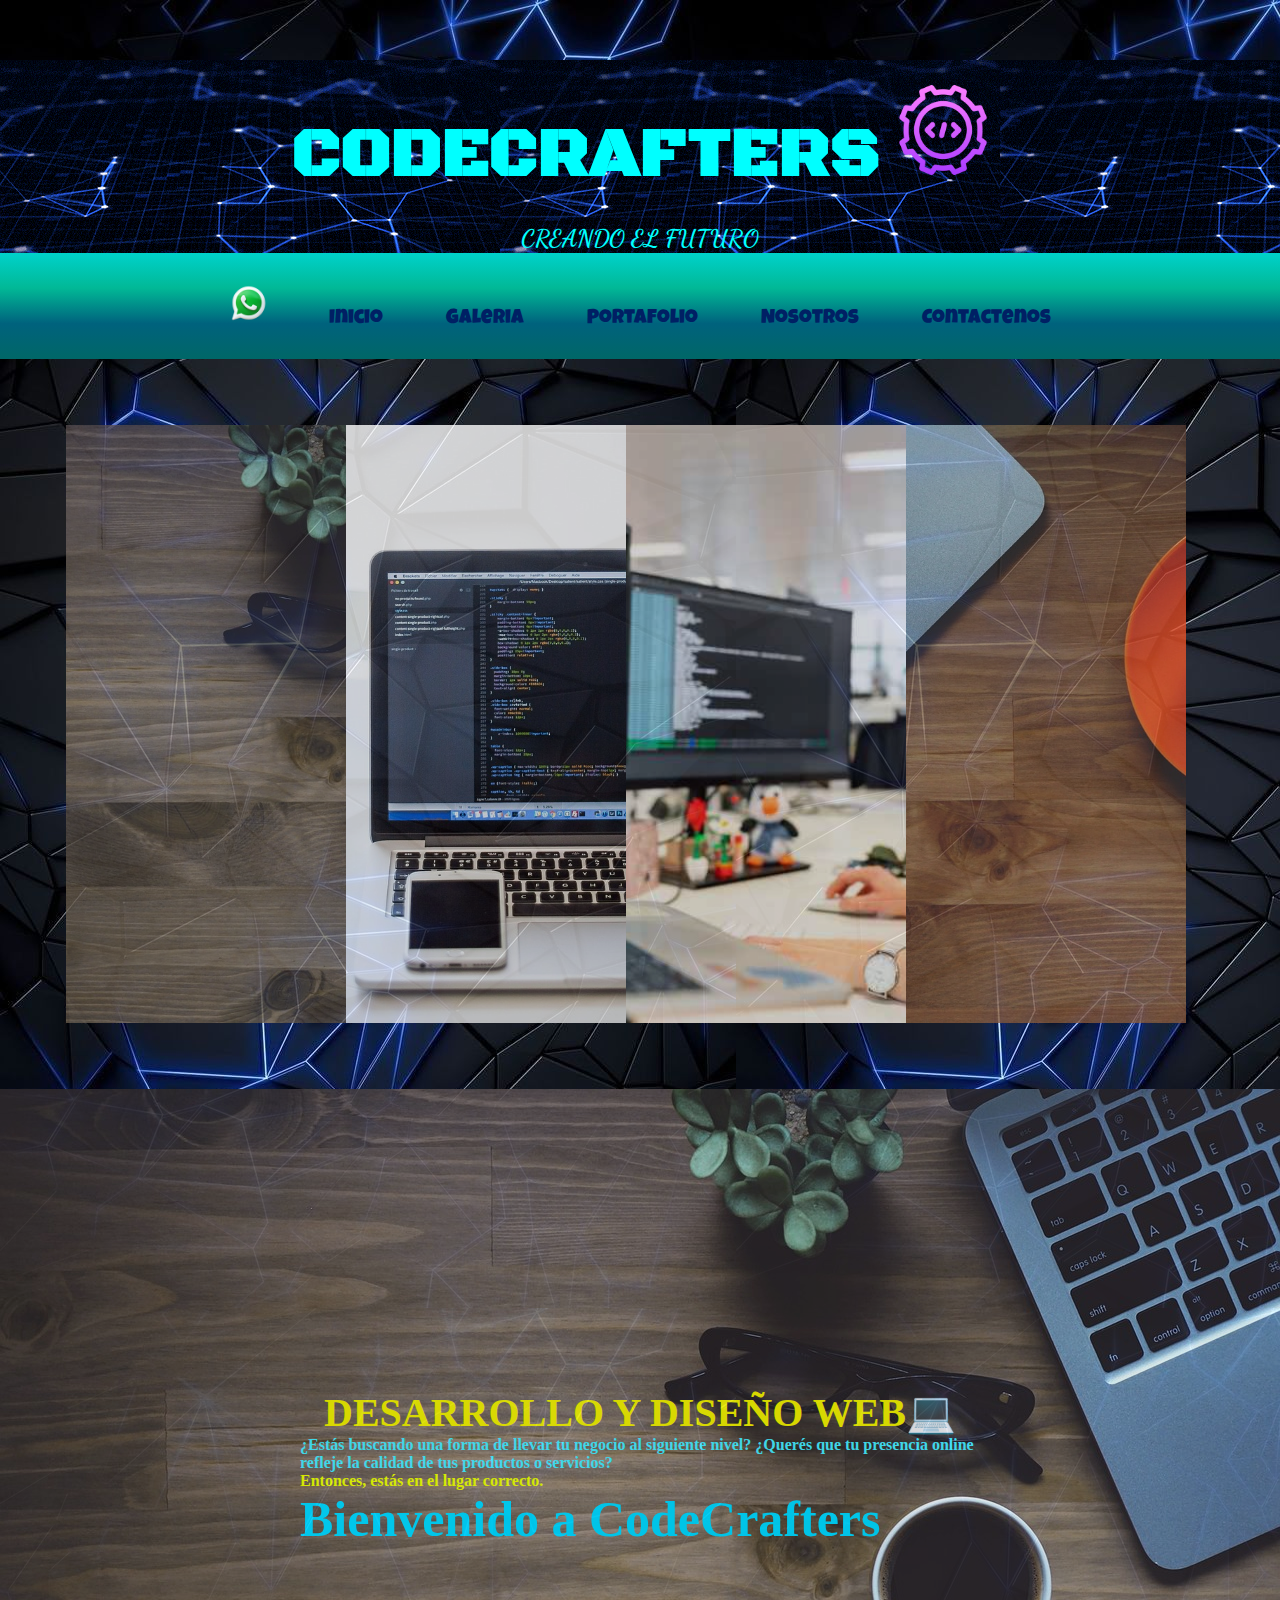
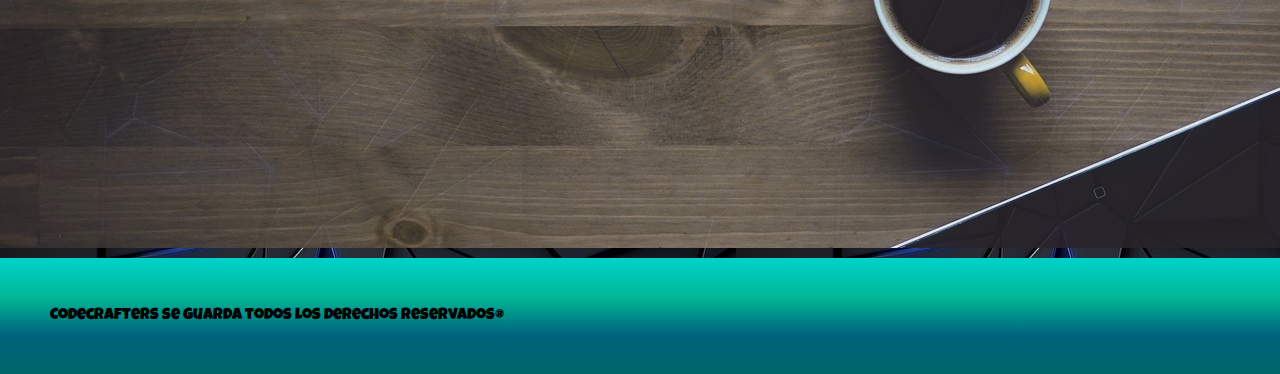
<file: index.html>
<!DOCTYPE html>
<html lang="en">
<head>
    <meta charset="UTF-8">
    <meta name="viewport" content="width=device-width, initial-scale=1.0">
    <meta name="keywords" content="desarrollador web, programador, frontend, backend, fullstack, landing page.">
    <meta name="description" content="Desarrollador web con experiencia en desarrollo frontend, backend y fullstack.">
    <link rel="stylesheet" href="./css/style.css">
    <link href="https://cdn.jsdelivr.net/npm/bootstrap@5.3.1/dist/css/bootstrap.min.css" rel="stylesheet" integrity="sha384-4bw+/aepP/YC94hEpVNVgiZdgIC5+VKNBQNGCHeKRQN+PtmoHDEXuppvnDJzQIu9" crossorigin="anonymous">
    <link rel="preconnect" href="https://fonts.googleapis.com">
<link rel="preconnect" href="https://fonts.gstatic.com" crossorigin>
<link href="https://fonts.googleapis.com/css2?family=Orbitron&display=swap" rel="stylesheet">
    <link rel="preconnect" href="https://fonts.googleapis.com">
<link rel="preconnect" href="https://fonts.gstatic.com" crossorigin>
<link href="https://fonts.googleapis.com/css2?family=Luckiest+Guy&display=swap" rel="stylesheet">
    <link rel="preconnect" href="https://fonts.googleapis.com">
<link rel="preconnect" href="https://fonts.gstatic.com" crossorigin>
<link href="https://fonts.googleapis.com/css2?family=Dancing+Script&display=swap" rel="stylesheet">
    <link rel="preconnect" href="https://fonts.googleapis.com">
<link rel="preconnect" href="https://fonts.gstatic.com" crossorigin>
<link href="https://fonts.googleapis.com/css2?family=Sirin+Stencil&display=swap" rel="stylesheet">
    <link rel="preconnect" href="https://fonts.googleapis.com">
<link rel="preconnect" href="https://fonts.gstatic.com" crossorigin>
<link href="https://fonts.googleapis.com/css2?family=Black+Ops+One&family=Sirin+Stencil&display=swap" rel="stylesheet">
    <title>CODECRAFTERS CREANDO EL FUTURO</title>
</head>
<body>
<header>
    <section class="header">
        <h1 class="titulo">CODECRAFTERS <img src="./imagenes/desarrollo-de-software.png" class="img-fluid" alt="icono" width="90px"></h1>
        <h2 class="subtitulo">CREANDO EL FUTURO</h2>
    </section>
    <section class="navbar1 col-sm-12 col-xs-12">
        <nav>
        <ul>
            <li><a href="https://web.whatsapp.com/"><img src="../imagenes/icons8-whatsapp-94.png" alt="whatsapp" width="40px"></a></li><li><a href="./index.html">Inicio</a></li>

                    <li><a href="./paginas/Galeria.html">Galeria</a></li>

                    <li><a href="./paginas/Portafolios.html">Portafolio</a></li>

                    <li><a href="./paginas/Nosotros.html">Nosotros</a></li>

                    <li><a href="./paginas/contactos.html">Contactenos</a></li>


        </ul>
        </nav>
    </section>
</header>
<main>
<section>
        <article>
            <div class="carrusel col -4">
                <img src="./imagenes/workspace-1280538_1280.jpg" class="img-fluid" alt="mesa">
                <img src="./imagenes/laptop-1839876_1280.jpg" class="img-fluid" alt="laptop1">
                <img src="./imagenes/pexels-thisisengineering-3861958.jpg" class="img-fluid" alt="laptop2">
                <img src="./imagenes/cup-of-coffee-1280537_1280.jpg" class="img-fluid" alt="chica laptop">

            </div>


        </article>
    
</section>
<section class="sectioninicio col-sm-12">

    <h3 class="sectioninicio1">DESARROLLO Y DISEÑO WEB💻</h3>
    <h4 class="divinicio">¿Estás buscando una forma de llevar tu negocio al siguiente nivel?
        ¿Querés que tu presencia online refleje la calidad de tus productos o servicios?</h4>
        <h4 class="divinicio2">Entonces, estás en el lugar correcto.</h4>
        
        <h4 class="divinicio3"><strong>Bienvenido a CodeCrafters</strong></h4>




</section>


</main>

<footer>Codecrafters se guarda todos los derechos reservados®</footer>



<script src="https://cdn.jsdelivr.net/npm/bootstrap@5.3.1/dist/js/bootstrap.bundle.min.js" integrity="sha384-HwwvtgBNo3bZJJLYd8oVXjrBZt8cqVSpeBNS5n7C8IVInixGAoxmnlMuBnhbgrkm" crossorigin="anonymous"></script>
</body>
</html>
</file>
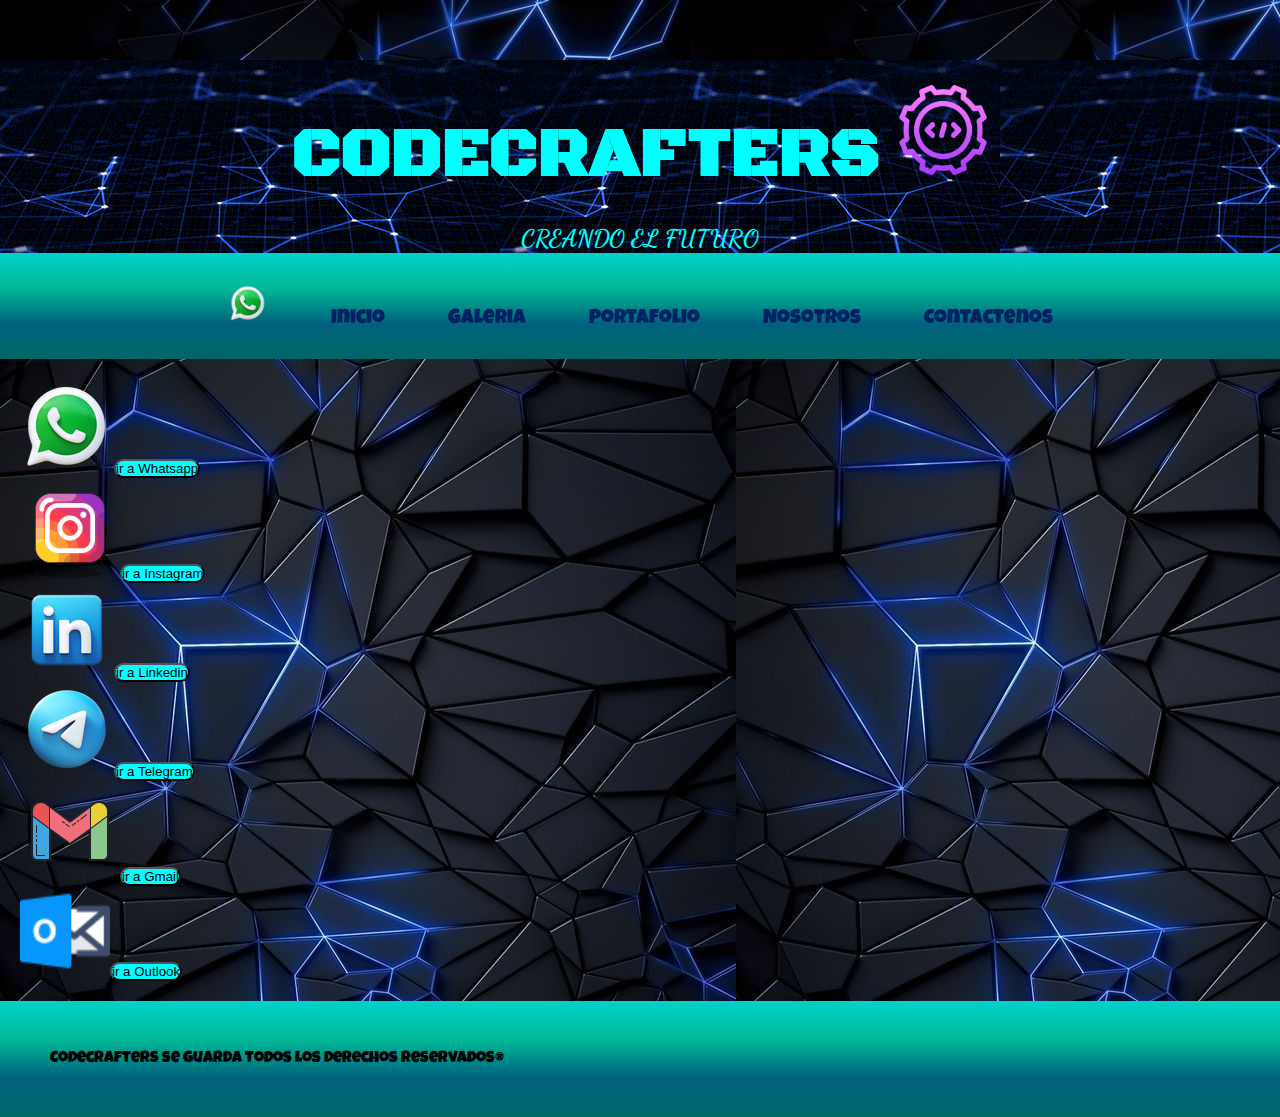
<file: paginas/contactos.html>
<!DOCTYPE html>
<html lang="en">
<head>
    <meta charset="UTF-8">
    <meta name="viewport" content="width=device-width, initial-scale=1.0">
    <meta name="keywords" content="desarrollador web, programador, frontend, backend, fullstack, landing page.">
    <meta name="description" content="Desarrollador web con experiencia en desarrollo frontend, backend y fullstack, aqui se encuentran los links a nuestras redes sociales.">
    <link rel="stylesheet" href="../css/style.css">
    <link href="https://cdn.jsdelivr.net/npm/bootstrap@5.3.1/dist/css/bootstrap.min.css" rel="stylesheet" integrity="sha384-4bw+/aepP/YC94hEpVNVgiZdgIC5+VKNBQNGCHeKRQN+PtmoHDEXuppvnDJzQIu9" crossorigin="anonymous">
    <link rel="preconnect" href="https://fonts.googleapis.com">
<link rel="preconnect" href="https://fonts.gstatic.com" crossorigin>
<link href="https://fonts.googleapis.com/css2?family=Orbitron&display=swap" rel="stylesheet">
    <link rel="preconnect" href="https://fonts.googleapis.com">
<link rel="preconnect" href="https://fonts.gstatic.com" crossorigin>
<link href="https://fonts.googleapis.com/css2?family=Luckiest+Guy&display=swap" rel="stylesheet">
    <link rel="preconnect" href="https://fonts.googleapis.com">
<link rel="preconnect" href="https://fonts.gstatic.com" crossorigin>
<link href="https://fonts.googleapis.com/css2?family=Dancing+Script&display=swap" rel="stylesheet">
    <link rel="preconnect" href="https://fonts.googleapis.com">
<link rel="preconnect" href="https://fonts.gstatic.com" crossorigin>
<link href="https://fonts.googleapis.com/css2?family=Sirin+Stencil&display=swap" rel="stylesheet">
    <link rel="preconnect" href="https://fonts.googleapis.com">
<link rel="preconnect" href="https://fonts.gstatic.com" crossorigin>
<link href="https://fonts.googleapis.com/css2?family=Black+Ops+One&family=Sirin+Stencil&display=swap" rel="stylesheet">
    <title>CODECRAFTERS CATEGORIA CONTACTOS</title>
</head>
<body>
<header>
    <section class="header">
        <h1 class="titulo">CODECRAFTERS <img src="../imagenes/desarrollo-de-software.png" alt="icono" width="90px"></h1>
        <h2 class="subtitulo">CREANDO EL FUTURO</h2>
    </section>
    <section class="navbar1 col-sm-12 col-xs-12">
        <nav>
            <ul>
                <li><a href="https://web.whatsapp.com/"><img src="../imagenes/icons8-whatsapp-94.png" alt="whatsapp" width="40px"></a></li>
                <li><a href="../index.html">Inicio</a></li>
                <li><a href="./Galeria.html">Galeria</a></li>
                <li><a href="./Portafolios.html">Portafolio</a></li>
                <li><a href="./Nosotros.html">Nosotros</a></li>
                <li><a href="./contactos.html">Contactenos</a></li>                         
                
            </ul>
        </nav>
    </section>
</header>
<main>
<section class="redes">
    <a href="https://web.whatsapp.com/"><img src="../imagenes/icons8-whatsapp-94.png" class="wspp" alt="whatsapp"><button class="button">ir a Whatsapp</button></a>
    <a href="https://www.instagram.com/"><img src="../imagenes/icons8-instagram-128.png" class="ig" width="100px" alt="instagram"><button class="button">ir a Instagram</button></a>
    <a href="https://www.linkedin.com/feed/"><img src="../imagenes/icons8-linkedin-94.png" class="lkn" alt="linkedin"><button class="button">ir a Linkedin</button></a>
    <a href="https://web.telegram.org/a/"><img src="../imagenes/icons8-telegram-94.png" class="tlm" alt="telegram"><button class="button">ir a Telegram</button></a>
    <a href="https://www.google.com/intl/es-419/gmail/about/"><img src="../imagenes/icons8-gmail-100.png" class="gmail" alt="gmail"><button class="button">ir a Gmail</button></a>
    <a href="https://outlook.live.com/owa/0/?state=1&redirectTo=aHR0cHM6Ly9vdXRsb29rLmxpdmUuY29tL21haWwvMC8"><img src="../imagenes/icons8-outlook-58.png" class="outlook" width="90px" alt="outlook"><button class="button">ir a Outlook</button></a></section>


</main>

<footer>Codecrafters se guarda todos los derechos reservados®</footer>

<script src="https://cdn.jsdelivr.net/npm/bootstrap@5.3.1/dist/js/bootstrap.bundle.min.js" integrity="sha384-HwwvtgBNo3bZJJLYd8oVXjrBZt8cqVSpeBNS5n7C8IVInixGAoxmnlMuBnhbgrkm" crossorigin="anonymous"></script>
</body>
</html>
</file>
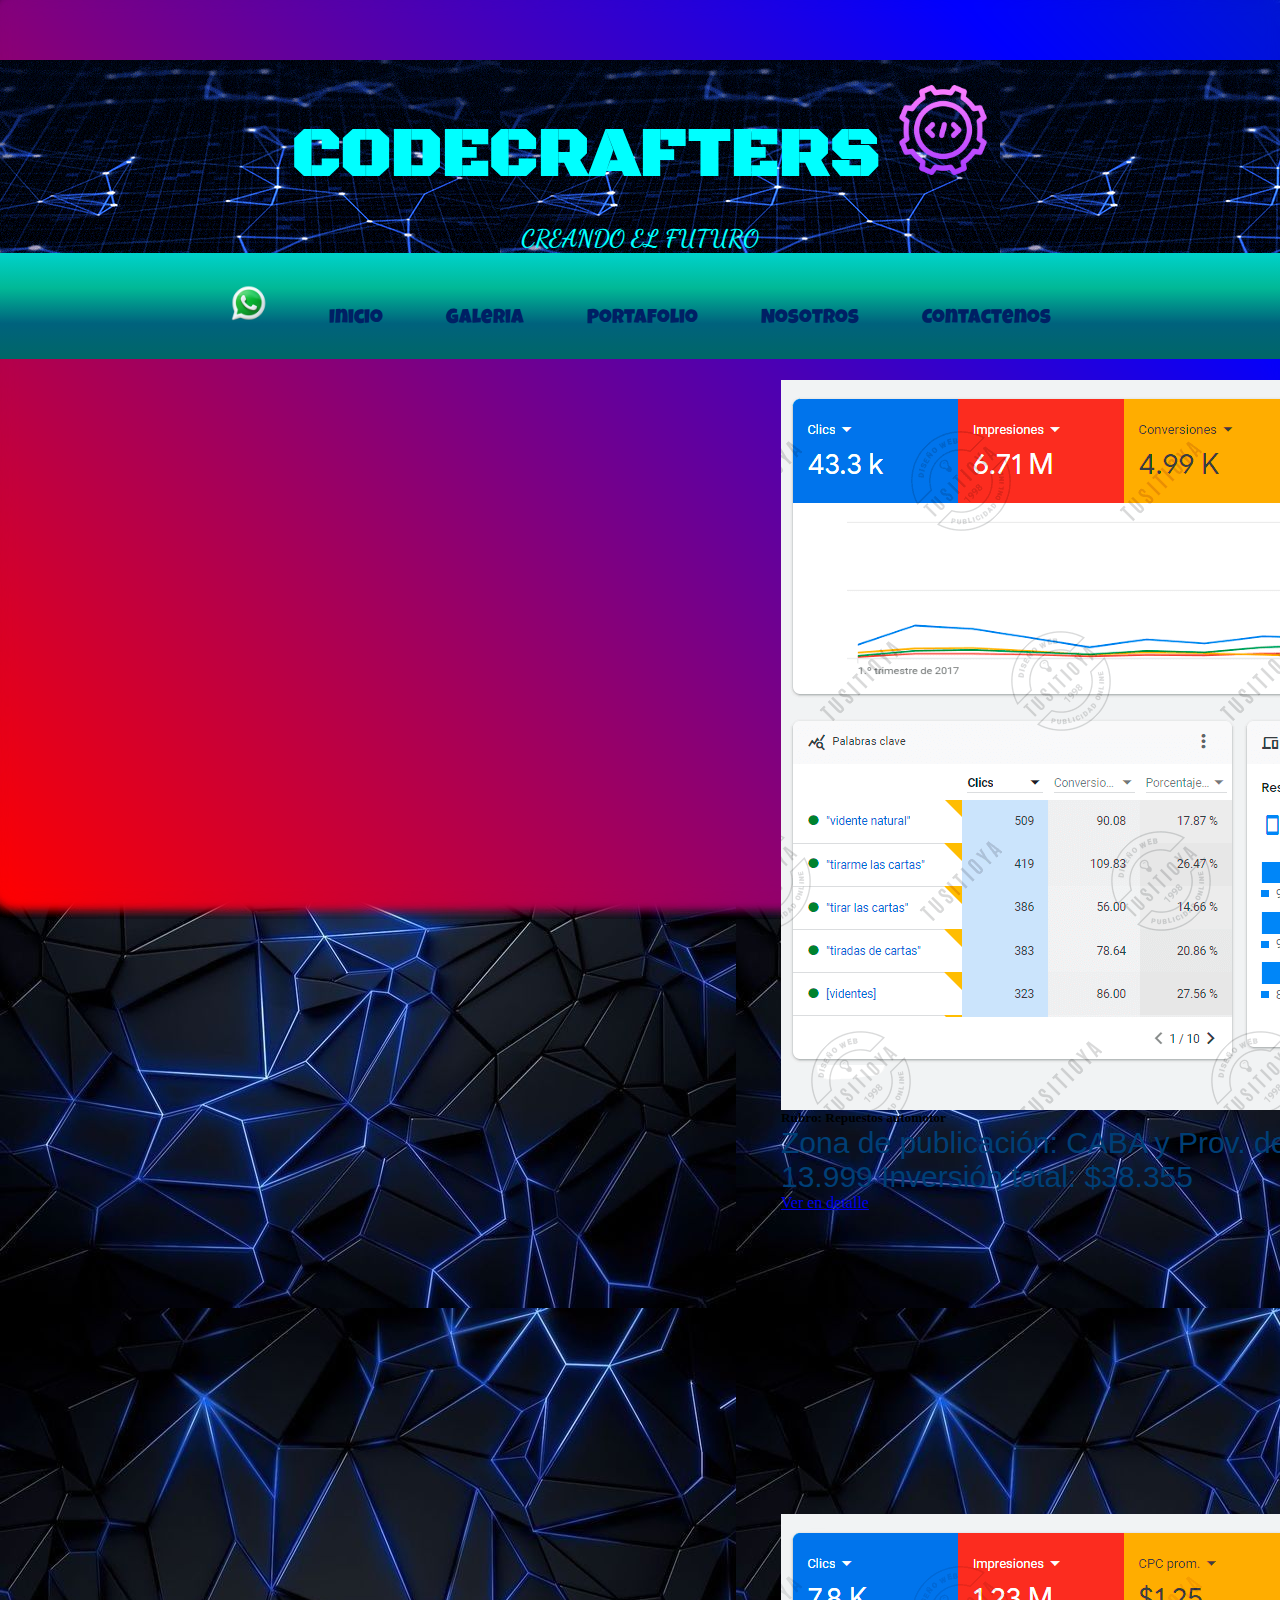
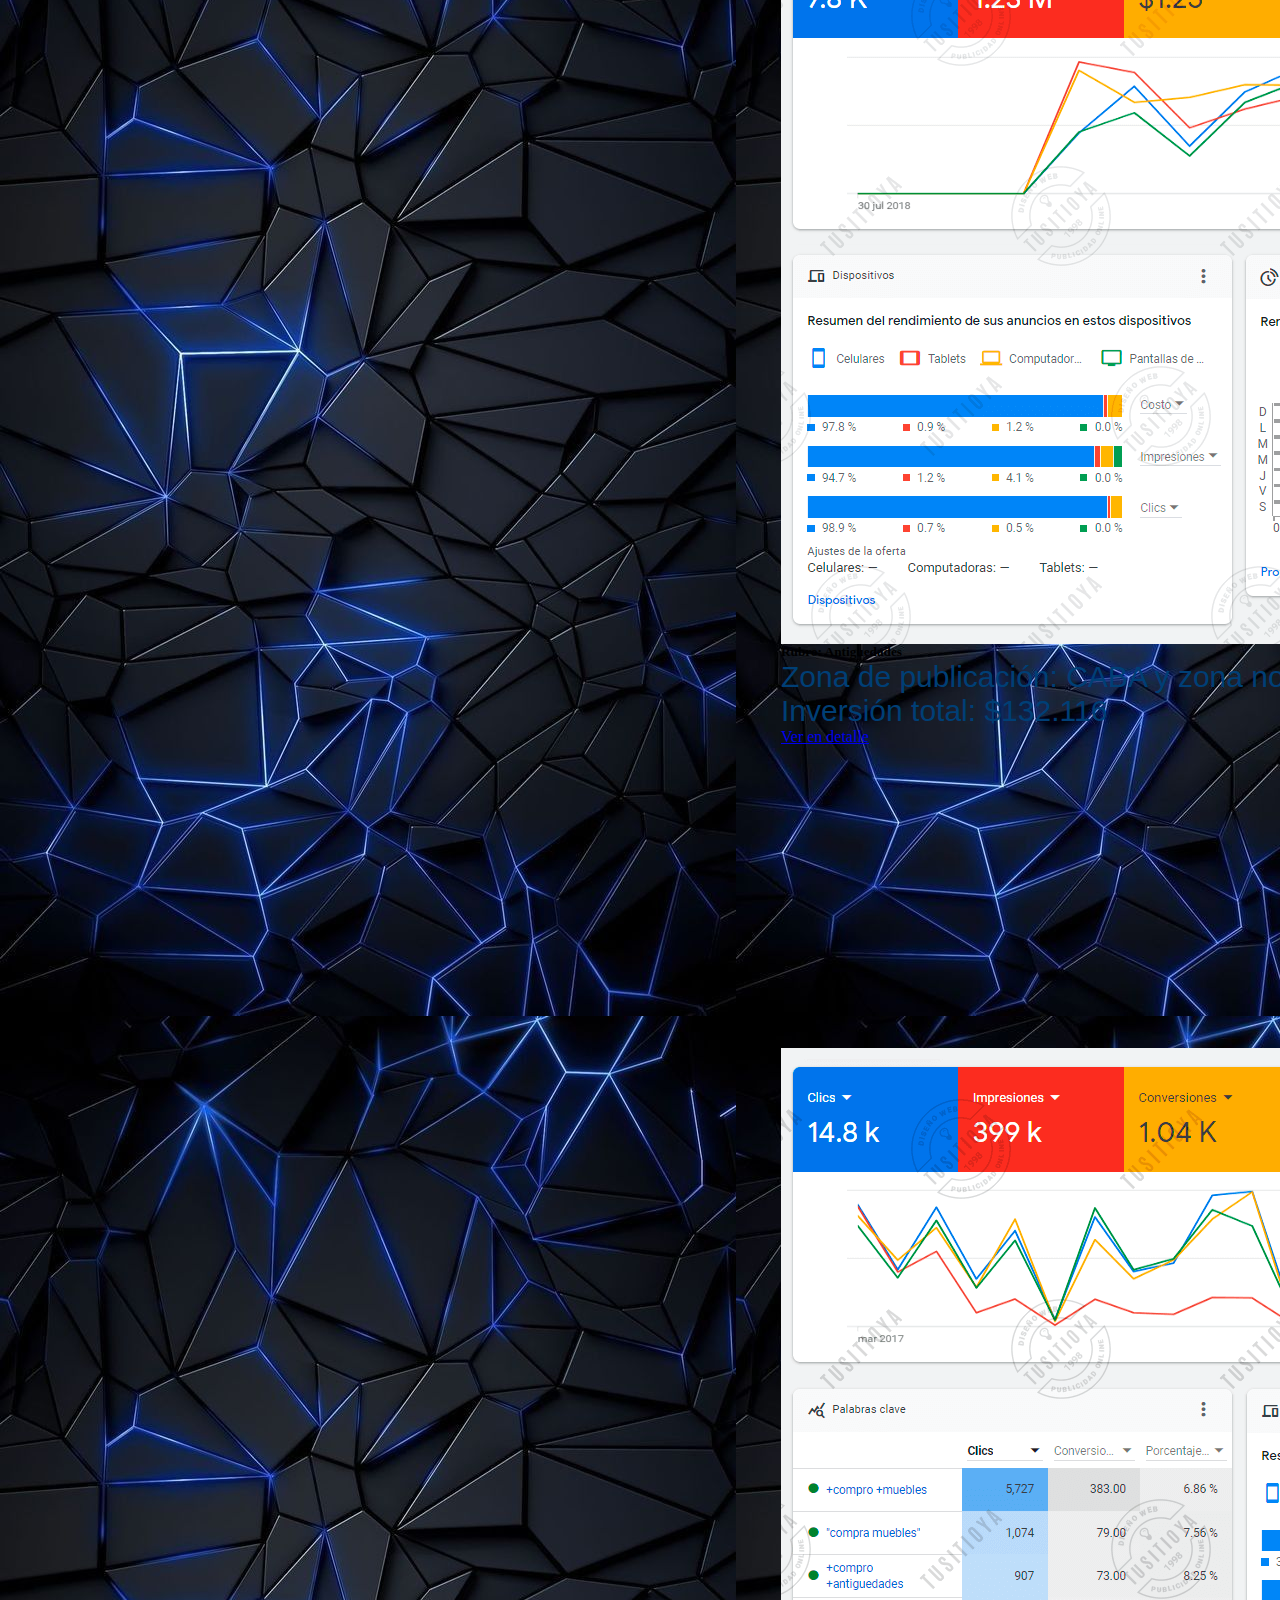
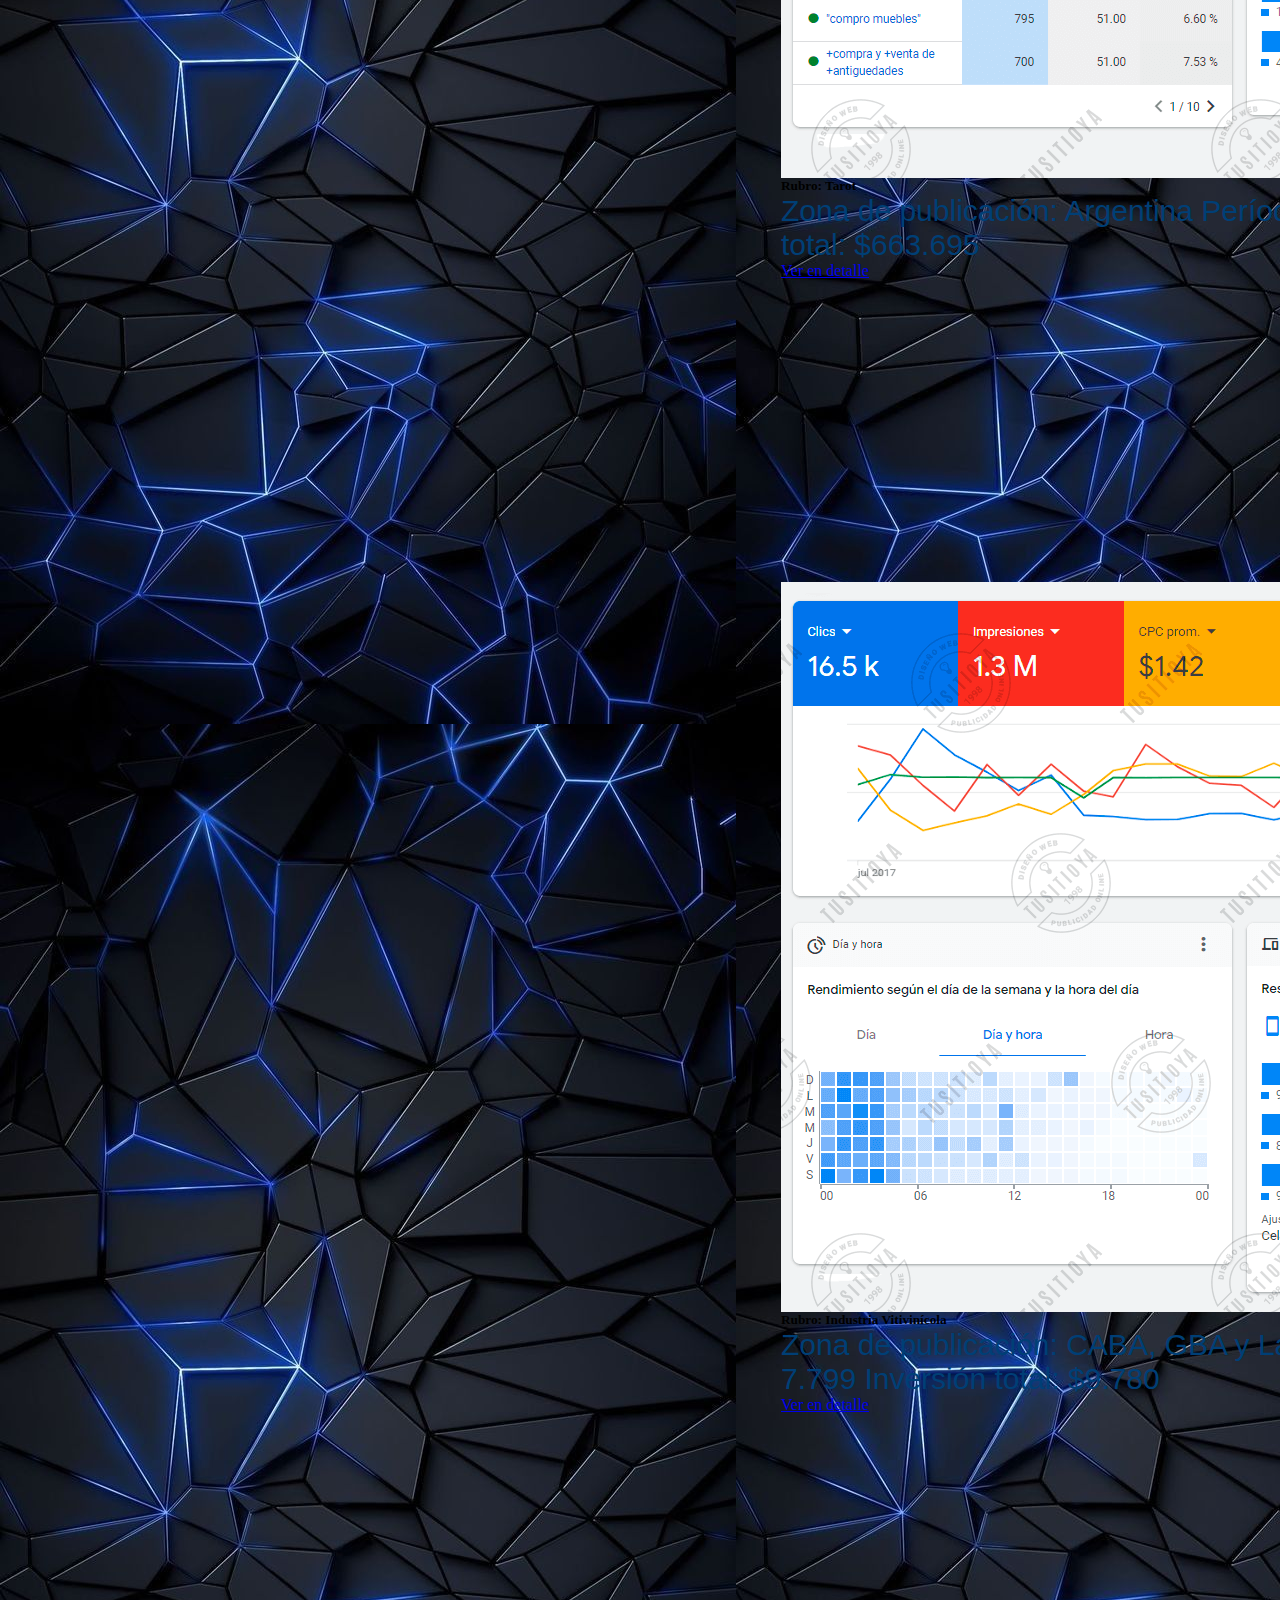
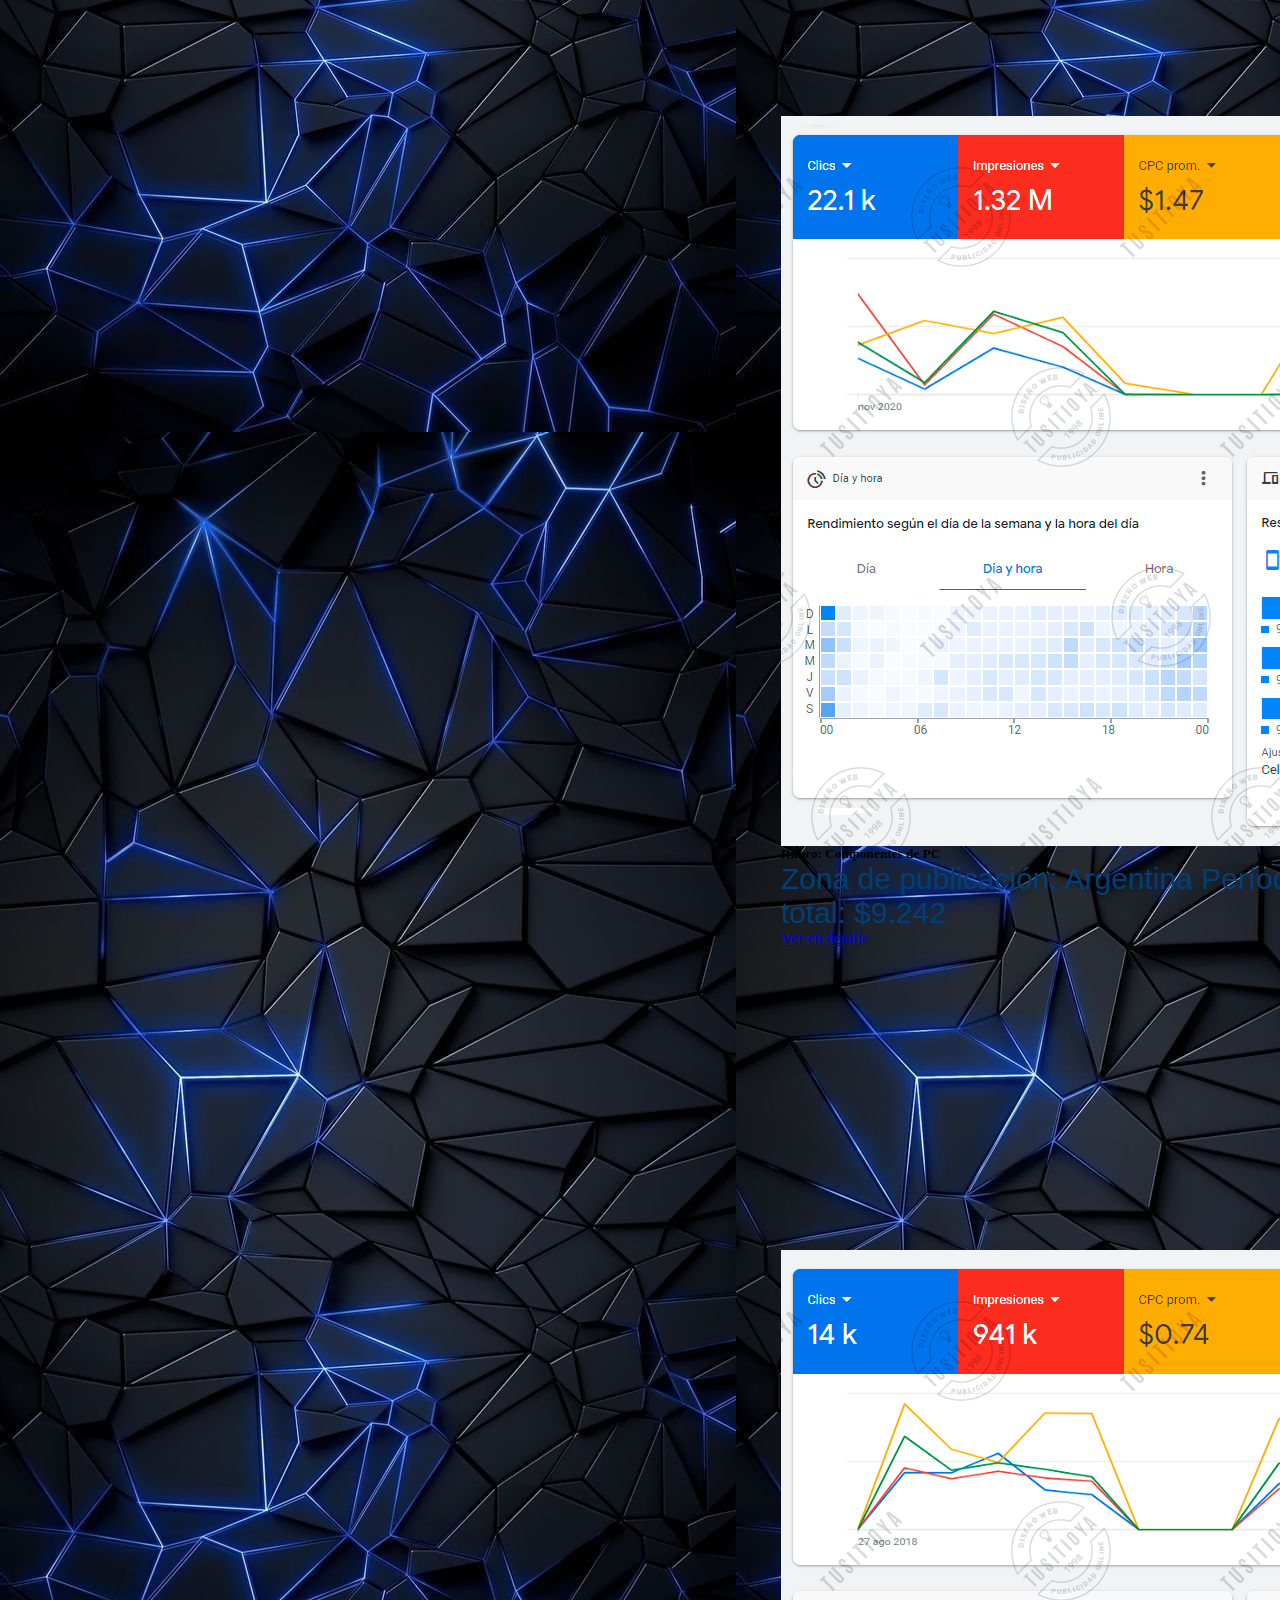
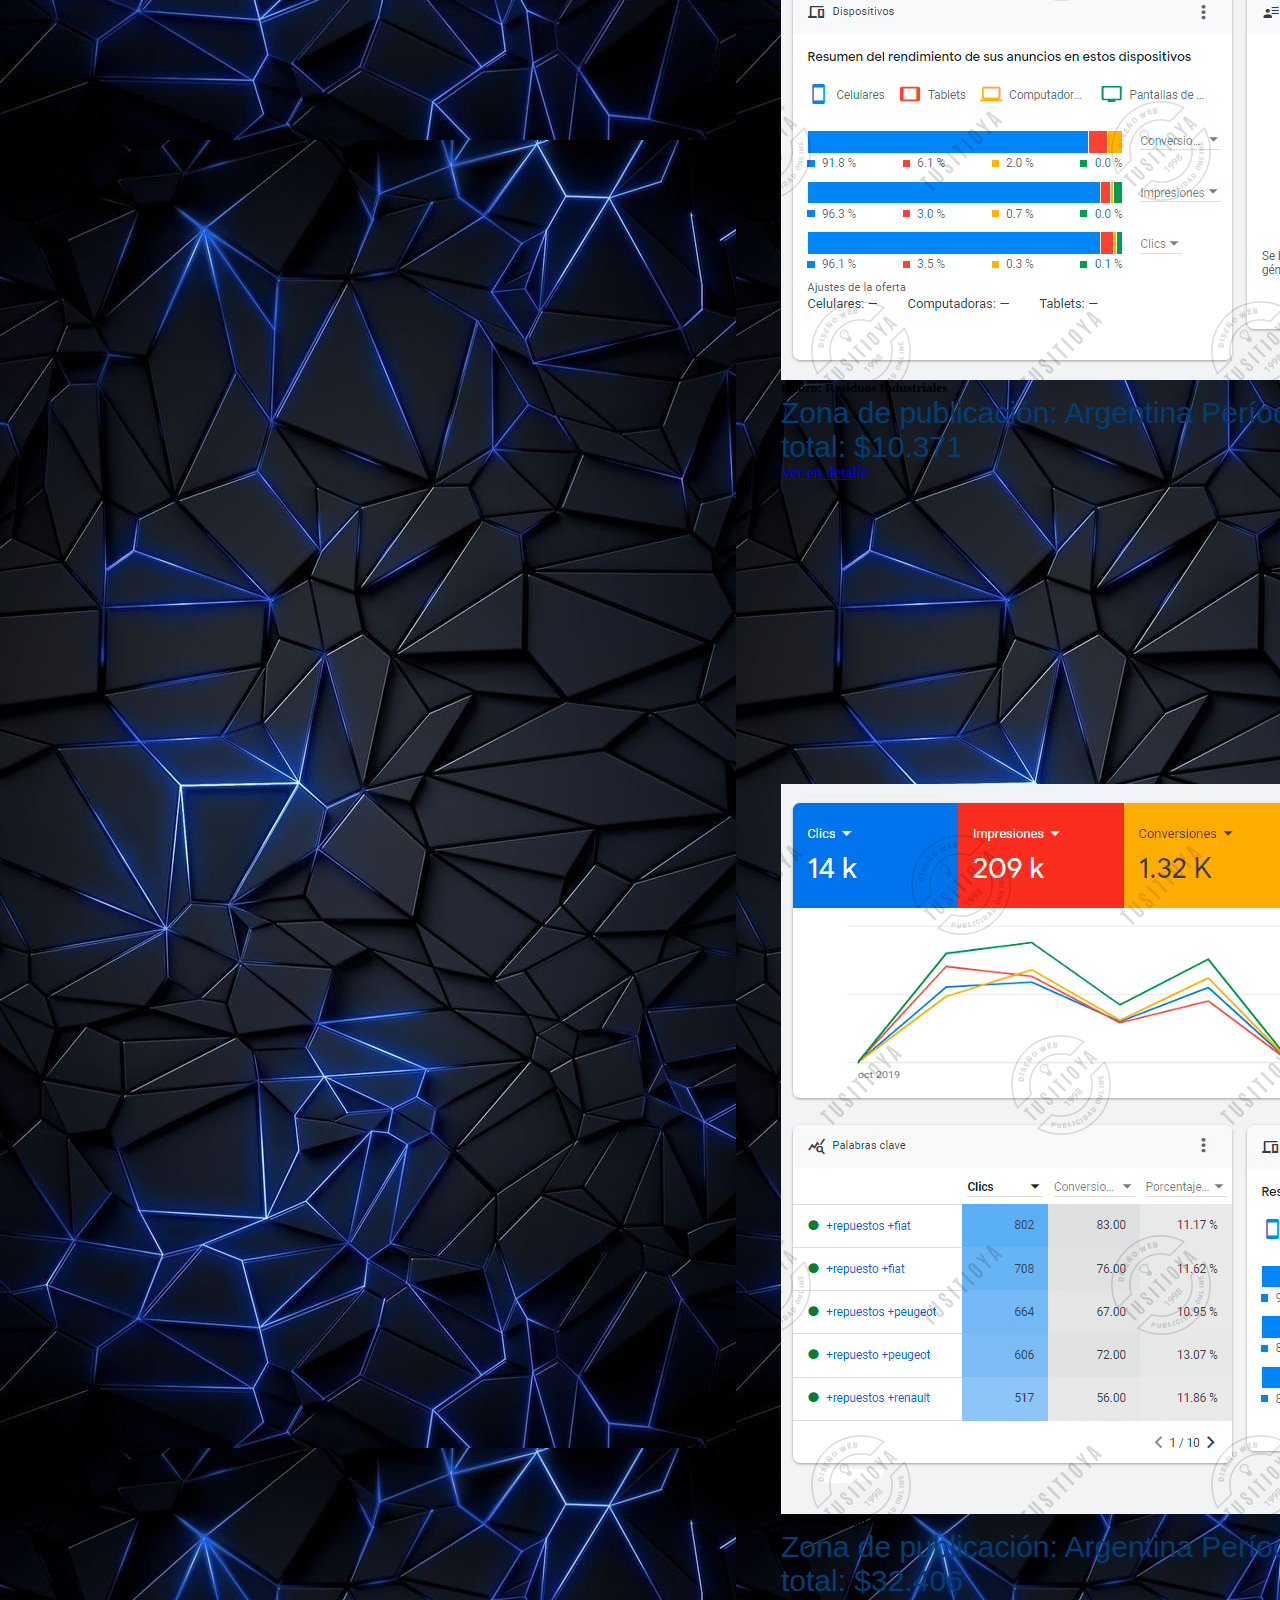
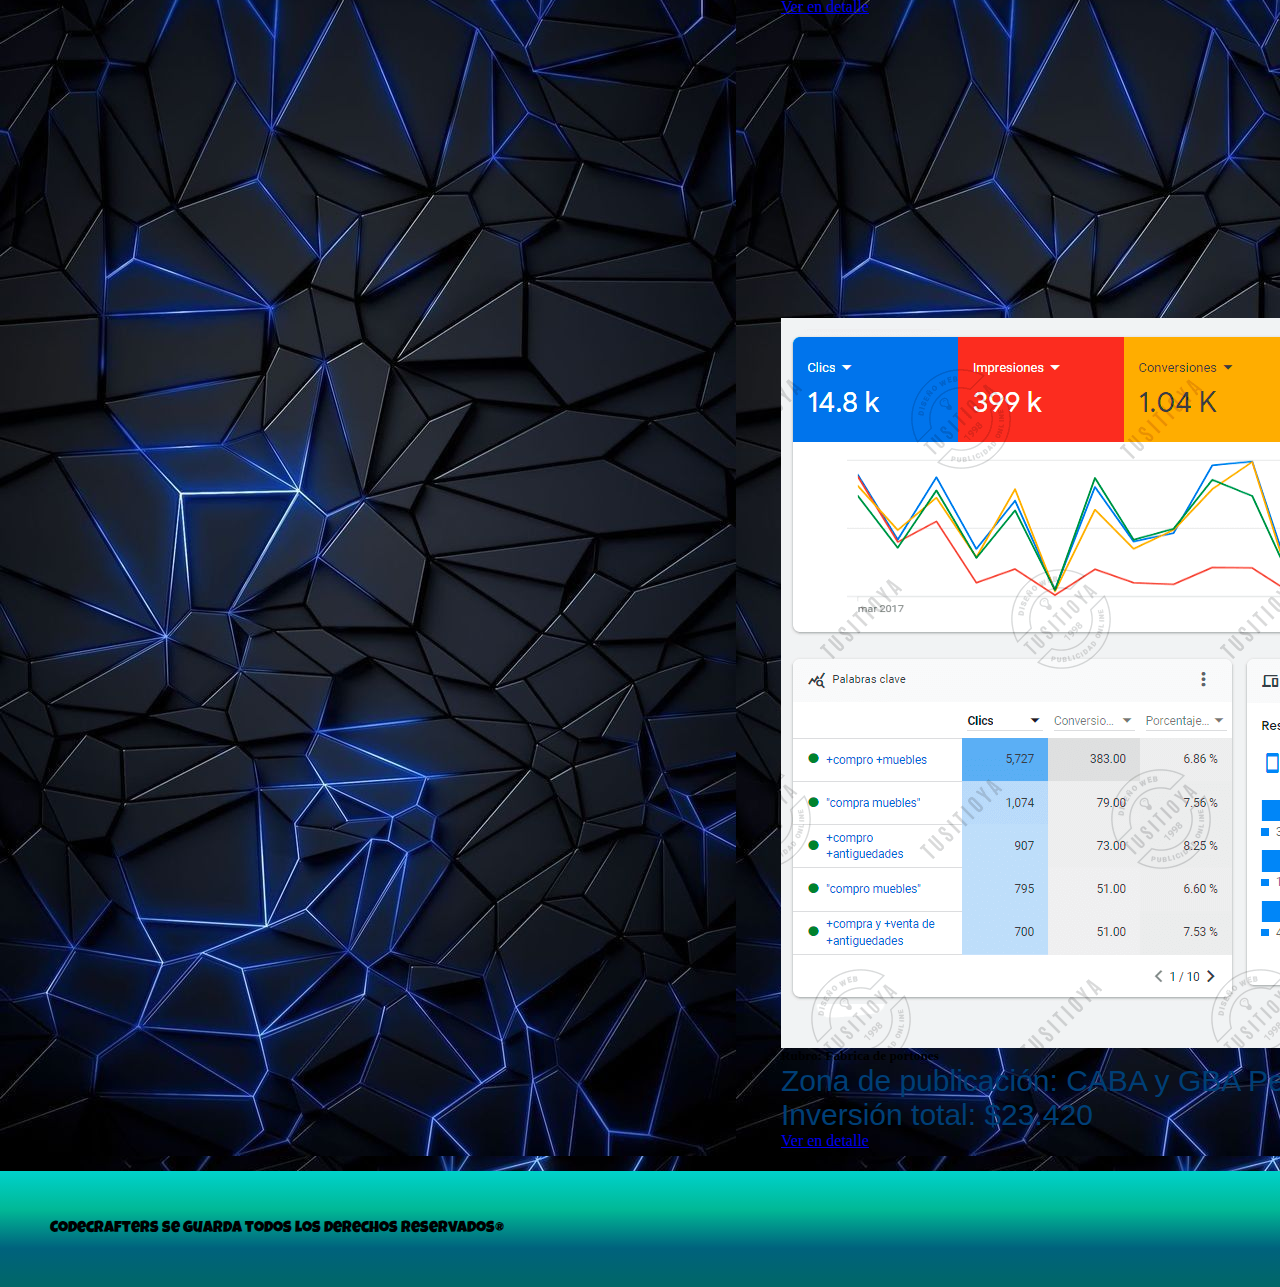
<file: paginas/Galeria.html>
<!DOCTYPE html>
<html lang="en">
<head>
    <meta charset="UTF-8">
    <meta name="viewport" content="width=device-width, initial-scale=1.0">
    <meta name="keywords" content="desarrollador web, programador, frontend, backend, fullstack, landing page.">
    <meta name="description" content="Desarrollador web con experiencia en desarrollo frontend, backend y fullstack, aqui se muestra la galeria de imagenes.">
    <link rel="stylesheet" href="../css/style.css">
    <link href="https://cdn.jsdelivr.net/npm/bootstrap@5.3.1/dist/css/bootstrap.min.css" rel="stylesheet" integrity="sha384-4bw+/aepP/YC94hEpVNVgiZdgIC5+VKNBQNGCHeKRQN+PtmoHDEXuppvnDJzQIu9" crossorigin="anonymous">
    <link rel="preconnect" href="https://fonts.googleapis.com">
<link rel="preconnect" href="https://fonts.gstatic.com" crossorigin>
<link href="https://fonts.googleapis.com/css2?family=Orbitron&display=swap" rel="stylesheet">
    <link rel="preconnect" href="https://fonts.googleapis.com">
<link rel="preconnect" href="https://fonts.gstatic.com" crossorigin>
<link href="https://fonts.googleapis.com/css2?family=Luckiest+Guy&display=swap" rel="stylesheet">
    <link rel="preconnect" href="https://fonts.googleapis.com">
<link rel="preconnect" href="https://fonts.gstatic.com" crossorigin>
<link href="https://fonts.googleapis.com/css2?family=Dancing+Script&display=swap" rel="stylesheet">
    <link rel="preconnect" href="https://fonts.googleapis.com">
<link rel="preconnect" href="https://fonts.gstatic.com" crossorigin>
<link href="https://fonts.googleapis.com/css2?family=Sirin+Stencil&display=swap" rel="stylesheet">
    <link rel="preconnect" href="https://fonts.googleapis.com">
<link rel="preconnect" href="https://fonts.gstatic.com" crossorigin>
<link href="https://fonts.googleapis.com/css2?family=Black+Ops+One&family=Sirin+Stencil&display=swap" rel="stylesheet">
    <title>CODECRAFTERS CATEGORIA GALERIA</title>
</head>
<body>
<header>
    <section class="header">
        <h1 class="titulo">CODECRAFTERS <img src="../imagenes/desarrollo-de-software.png" class="img-fluid" alt="icono" width="90px"></h1>
        <h2 class="subtitulo">CREANDO EL FUTURO</h2>
    </section>
    <section class="navbar1 col-sm-12 col-xs-12">
        <nav>
        <ul>
                
                <li><a href="https://web.whatsapp.com/"><img src="../imagenes/icons8-whatsapp-94.png" alt="whatsapp" width="40px"></a></li><li><a href="../index.html">Inicio</a></li>
                <li><a href="./Galeria.html">Galeria</a></li>
                <li><a href="./Portafolios.html">Portafolio</a></li>
                <li><a href="./Nosotros.html">Nosotros</a></li>
                <li><a href="./contactos.html">Contactenos</a></li>                         
        </ul>
        </nav>
    </section>
</header>
<main>
<section>
    
</section>

<section class="card1">
    <div class="card">
        <img src="../imagenes/001b.png" class="card-img-top" alt="...">
        <div class="card-body">
        <h5 class="card-title">Rubro: Repuestos automotor</h5>
        <p class="card-text">
            Zona de publicación: CABA y Prov. de BsAs
            Período de actividad: 10/2019 a 11/2020
            Clics totales: 13.999
            Inversión total: $38.355</p>
        <a href="#" class="btn btn-primary">Ver en detalle</a>
        </div>
    </div>
    <div class="card">
        <img src="../imagenes/002.png" class="card-img-top" alt="...">
        <div class="card-body">
        <h5 class="card-title">Rubro: Antiguedades</h5>
        <p class="card-text">Zona de publicación: CABA y zona norte
            Período de actividad: 03/2017 a 10/2019
            Clics totales: 5.994
            Inversión total: $132.116</p>
        <a href="#" class="btn btn-primary">Ver en detalle</a>
        </div>
    </div>
    <div class="card">
        <img src="../imagenes/001d.png" class="card-img-top" alt="...">
        <div class="card-body">
        <h5 class="card-title">Rubro: Tarot</h5>
        <p class="card-text">Zona de publicación: Argentina
            Período de actividad: 03/2017 a 06/2022
            Clics totales: 43.275
            Inversión total: $663.695</p>
        <a href="#" class="btn btn-primary">Ver en detalle</a>
        </div>
    </div>
    
    <div class="card">
        <img src="../imagenes/004c.png" class="card-img-top" alt="...">
        <div class="card-body">
        <h5 class="card-title">Rubro: Industria Vitivinícola</h5>
        <p class="card-text">Zona de publicación: CABA, GBA y La Plata
            Período de actividad: 08/2018 a 01/2019
            Clics totales: 7.799
            Inversión total: $9.780
            </p>
        <a href="#" class="btn btn-primary">Ver en detalle</a>
        </div>
    </div>
    <div class="card">
        <img src="../imagenes/004b.png" class="card-img-top" alt="...">
        <div class="card-body">
        <h5 class="card-title">Rubro: Componentes de PC</h5>
        <p class="card-text">Zona de publicación: Argentina
            Período de actividad: 08/2017 a 11/2017
            Clics totales: 22.141
            Inversión total: $9.242</p>
        <a href="#" class="btn btn-primary">Ver en detalle</a>
        </div>
    </div>
    <div class="card">
        <img src="../imagenes/002d.png" class="card-img-top" alt="...">
        <div class="card-body">
        <h5 class="card-title">Rubro: Residuos Industriales</h5>
        <p class="card-text">Zona de publicación: Argentina
            Período de actividad: 08/2018 a 02/2019
            Clics totales: 13.964
            Inversión total: $10.371</p>
        <a href="#" class="btn btn-primary">Ver en detalle</a>
        </div>
    </div>
    <div class="card">
        <img src="../imagenes/001e.png" class="card-img-top" alt="...">
        <div class="card-body">
        <h5 class="card-title">Rubro: Blanquería</h5>
        <p class="card-text">Zona de publicación: Argentina
            Período de actividad: 11/2020 a 05/2022
            Clics totales: 22.080
            Inversión total: $32.406</p>
        <a href="#" class="btn btn-primary">Ver en detalle</a>
        </div>
    </div>
    <div class="card">
        <img src="../imagenes/001d.png" class="card-img-top" alt="...">
        <div class="card-body">
        <h5 class="card-title">Rubro: Fabrica de portones</h5>
        <p class="card-text">Zona de publicación: CABA y GBA
            Período de actividad: 07/2017 a 09/2020
            Clics totales: 16.522
            Inversión total: $23.420</p>
        <a href="#" class="btn btn-primary">Ver en detalle</a>
        </div>
    </div>
</section>
</main>

<footer>Codecrafters se guarda todos los derechos reservados®</footer>

<script src="https://cdn.jsdelivr.net/npm/bootstrap@5.3.1/dist/js/bootstrap.bundle.min.js" integrity="sha384-HwwvtgBNo3bZJJLYd8oVXjrBZt8cqVSpeBNS5n7C8IVInixGAoxmnlMuBnhbgrkm" crossorigin="anonymous"></script>
</body>
</html>
</file>
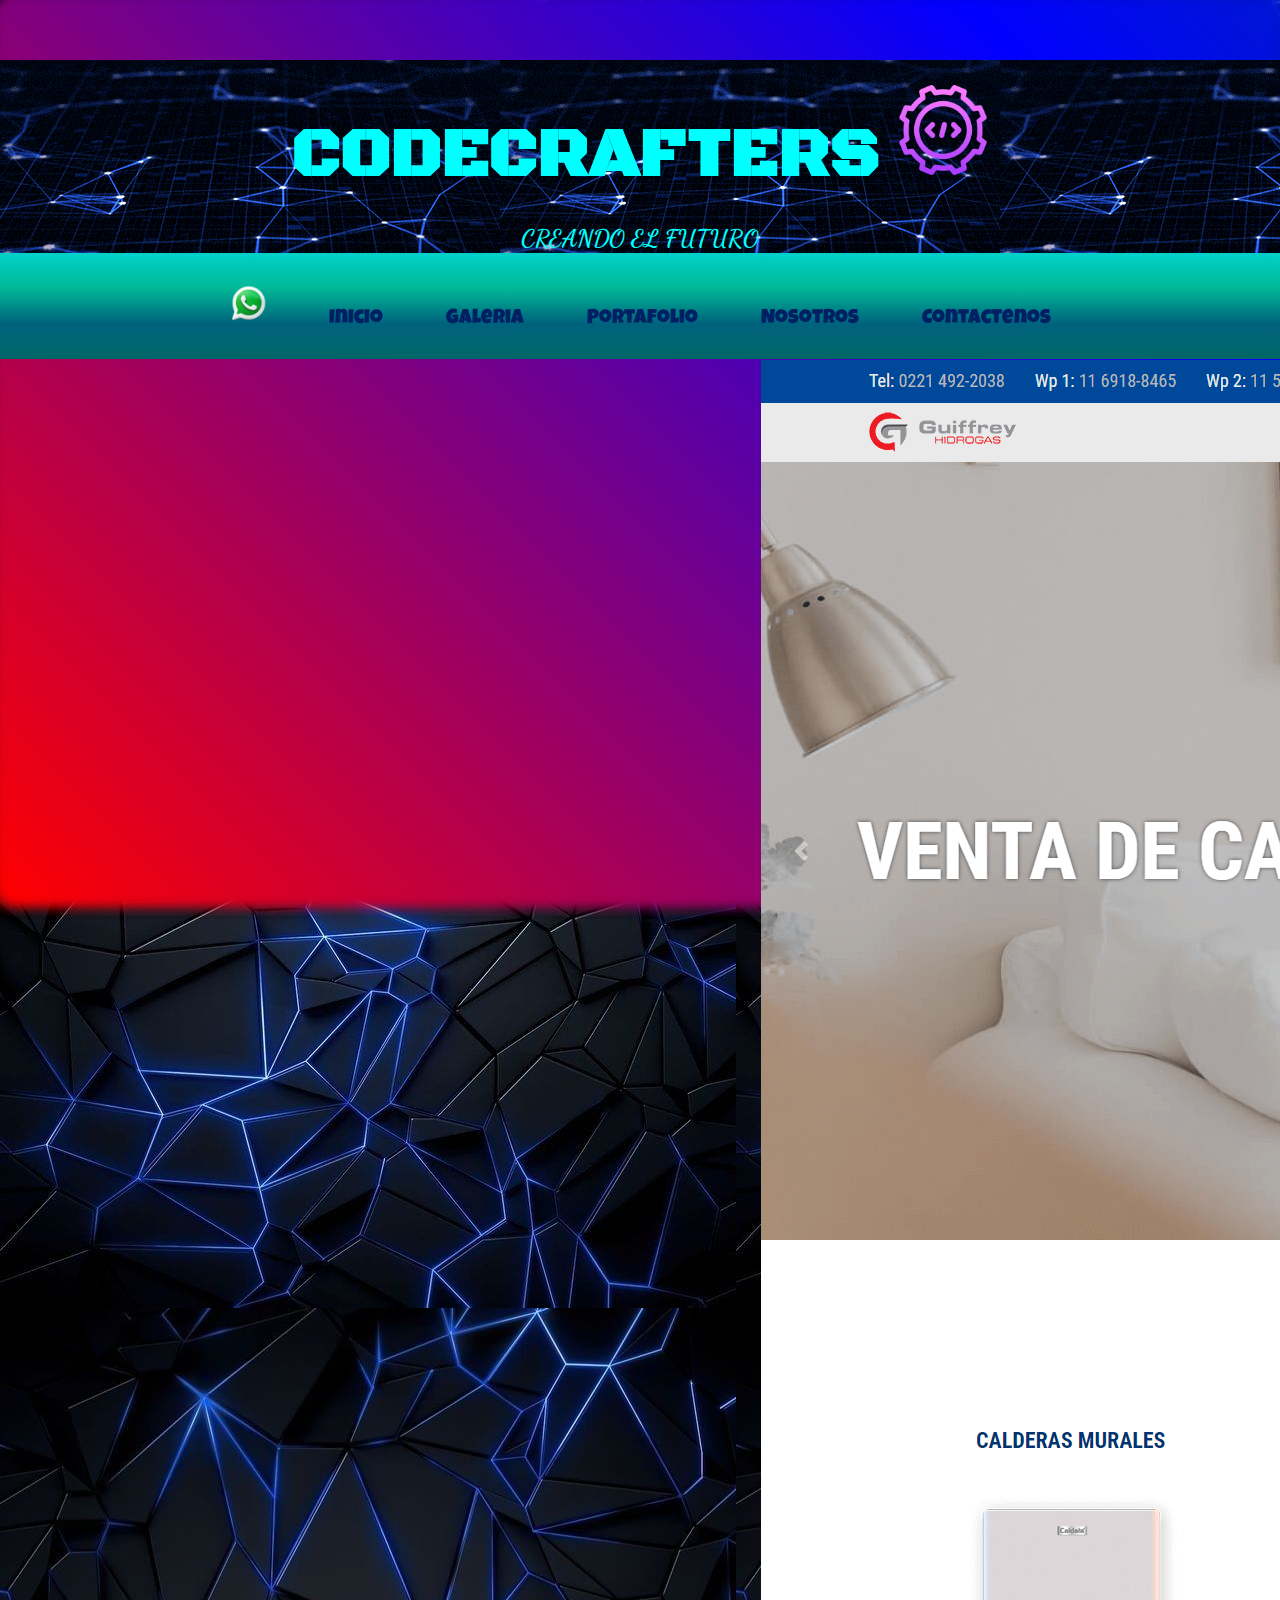
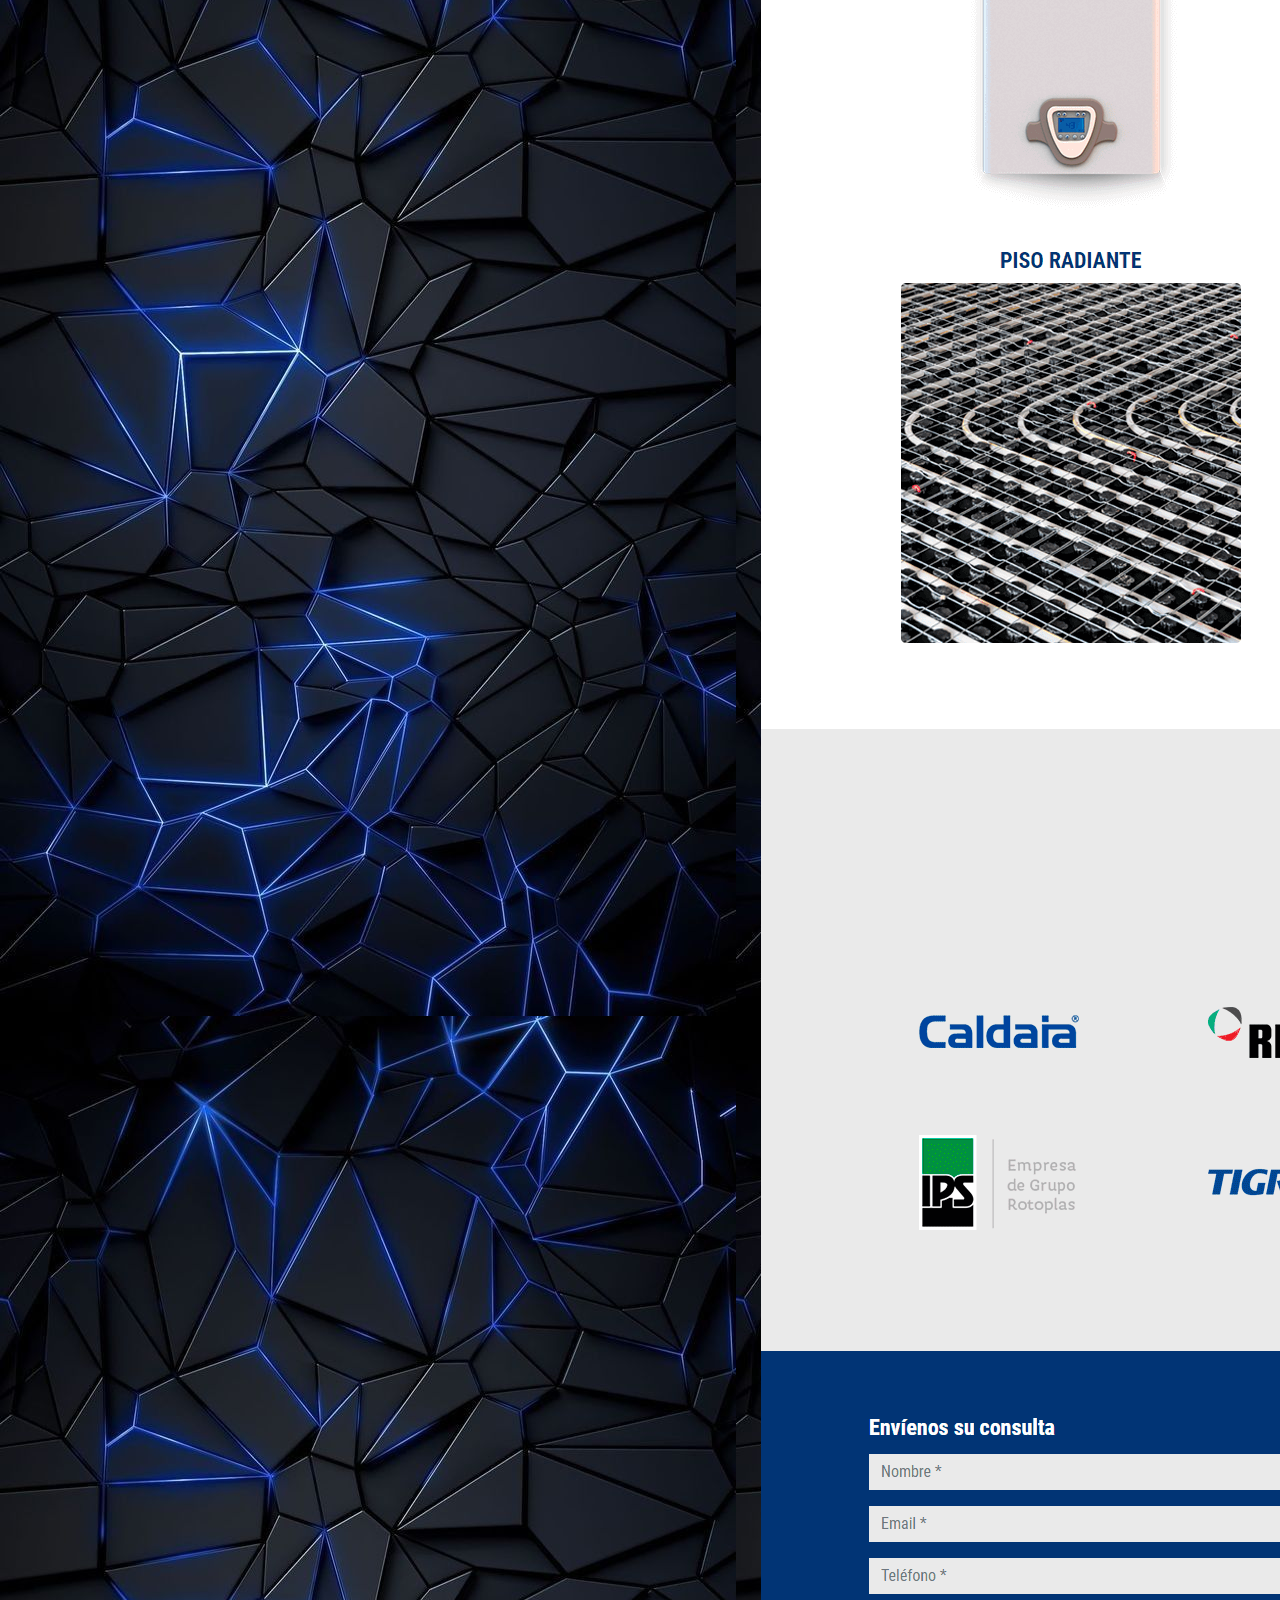
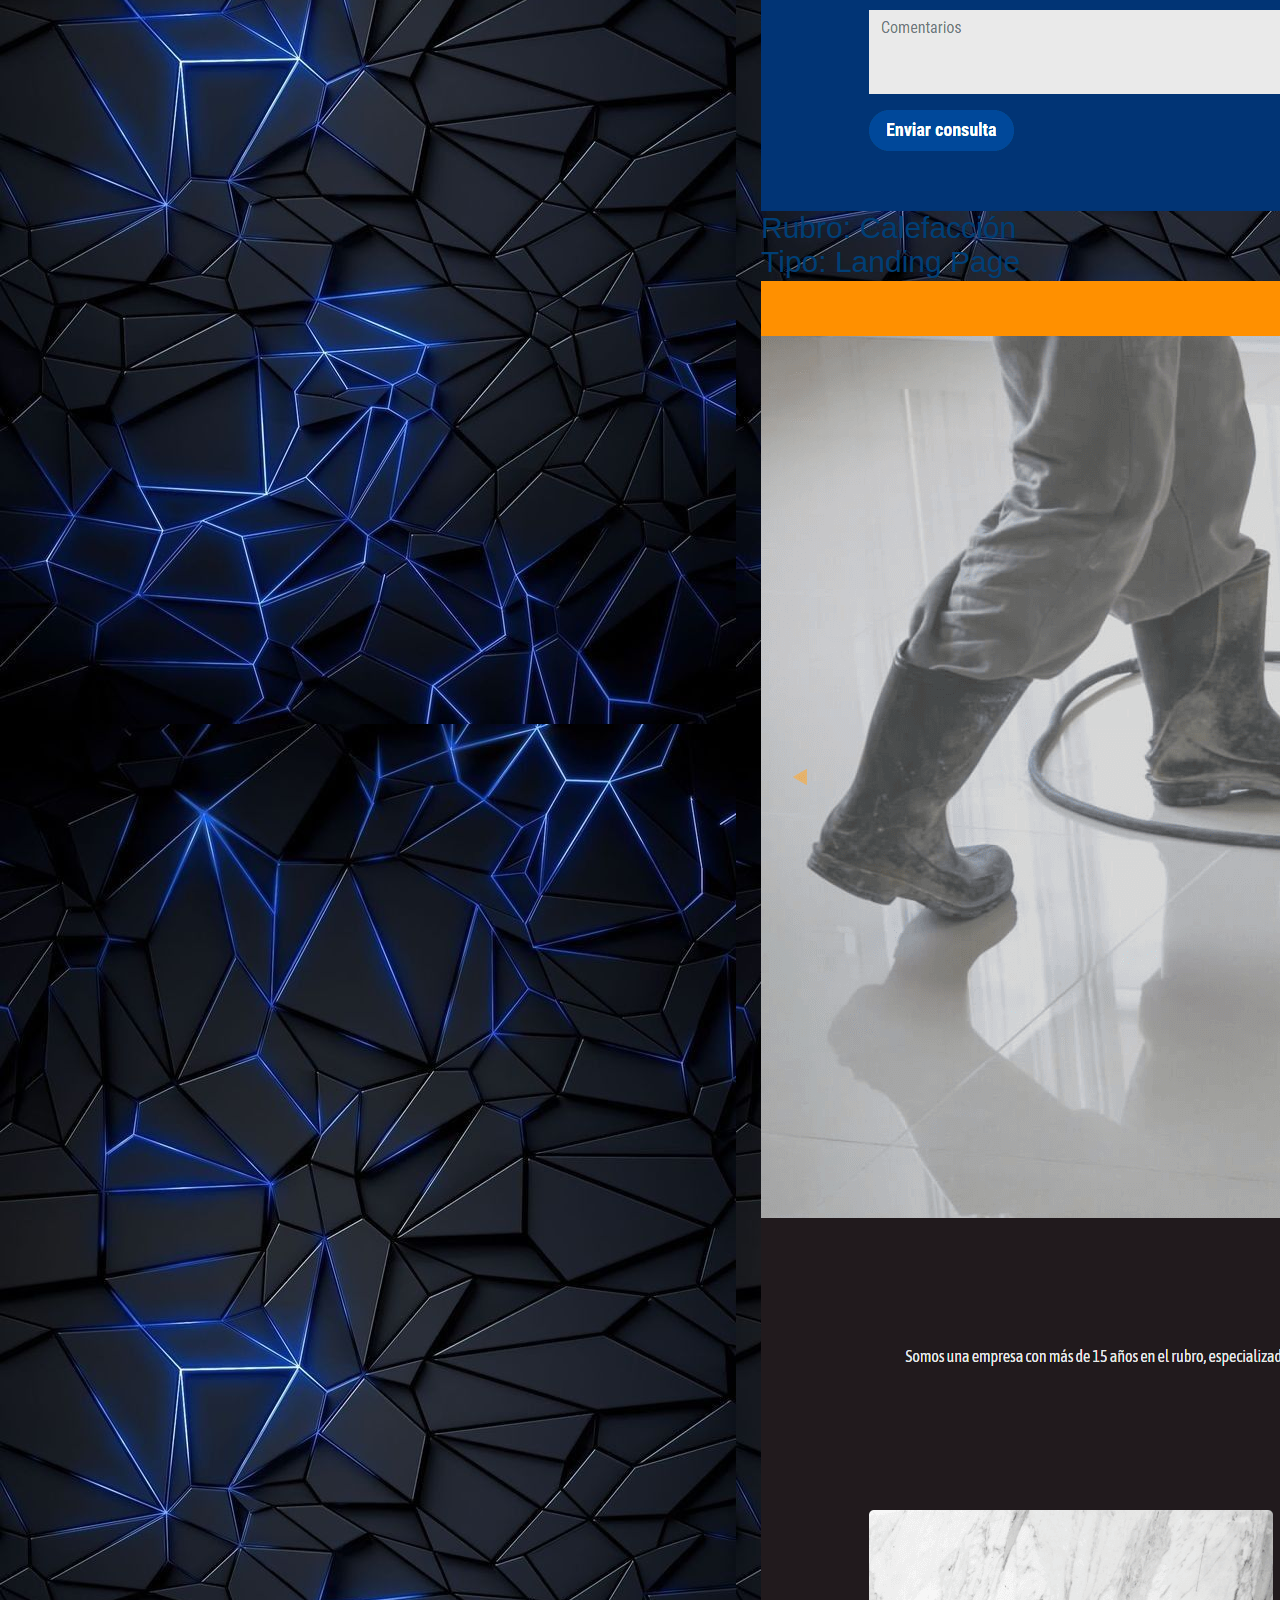
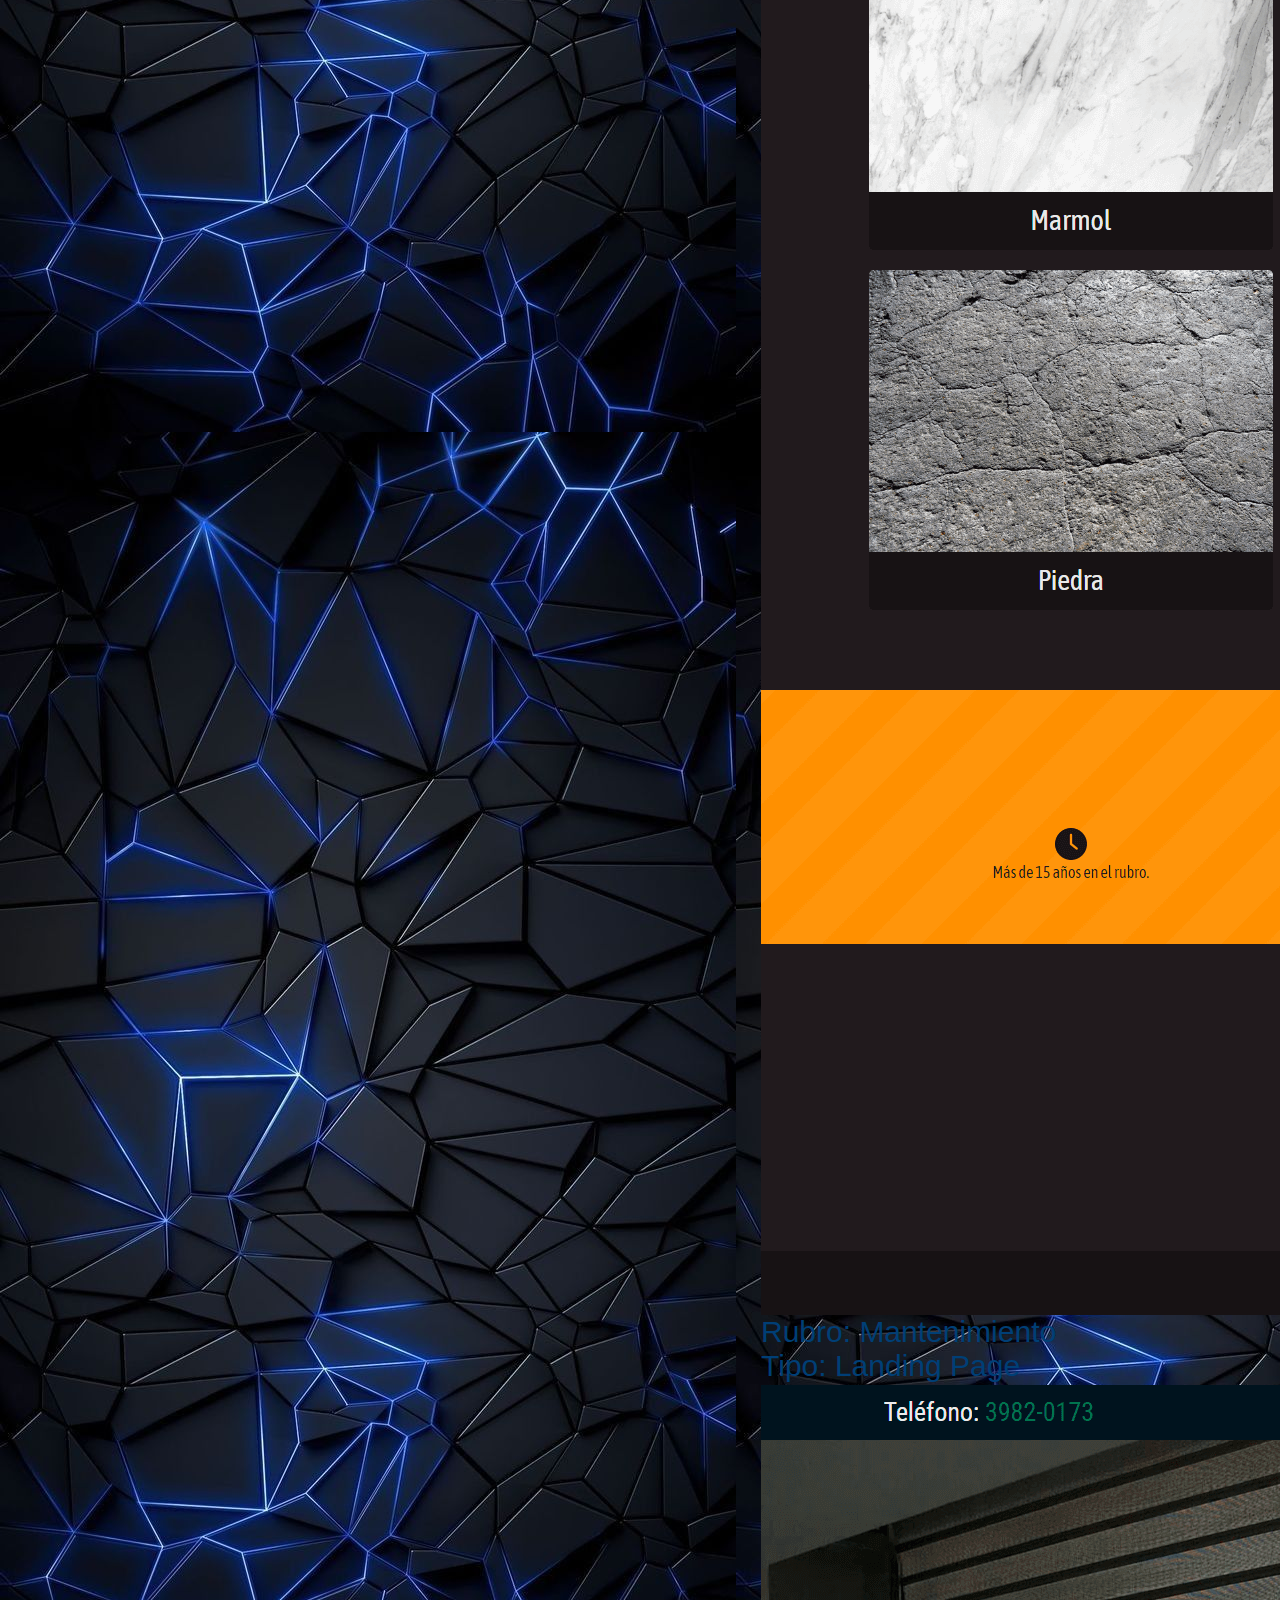
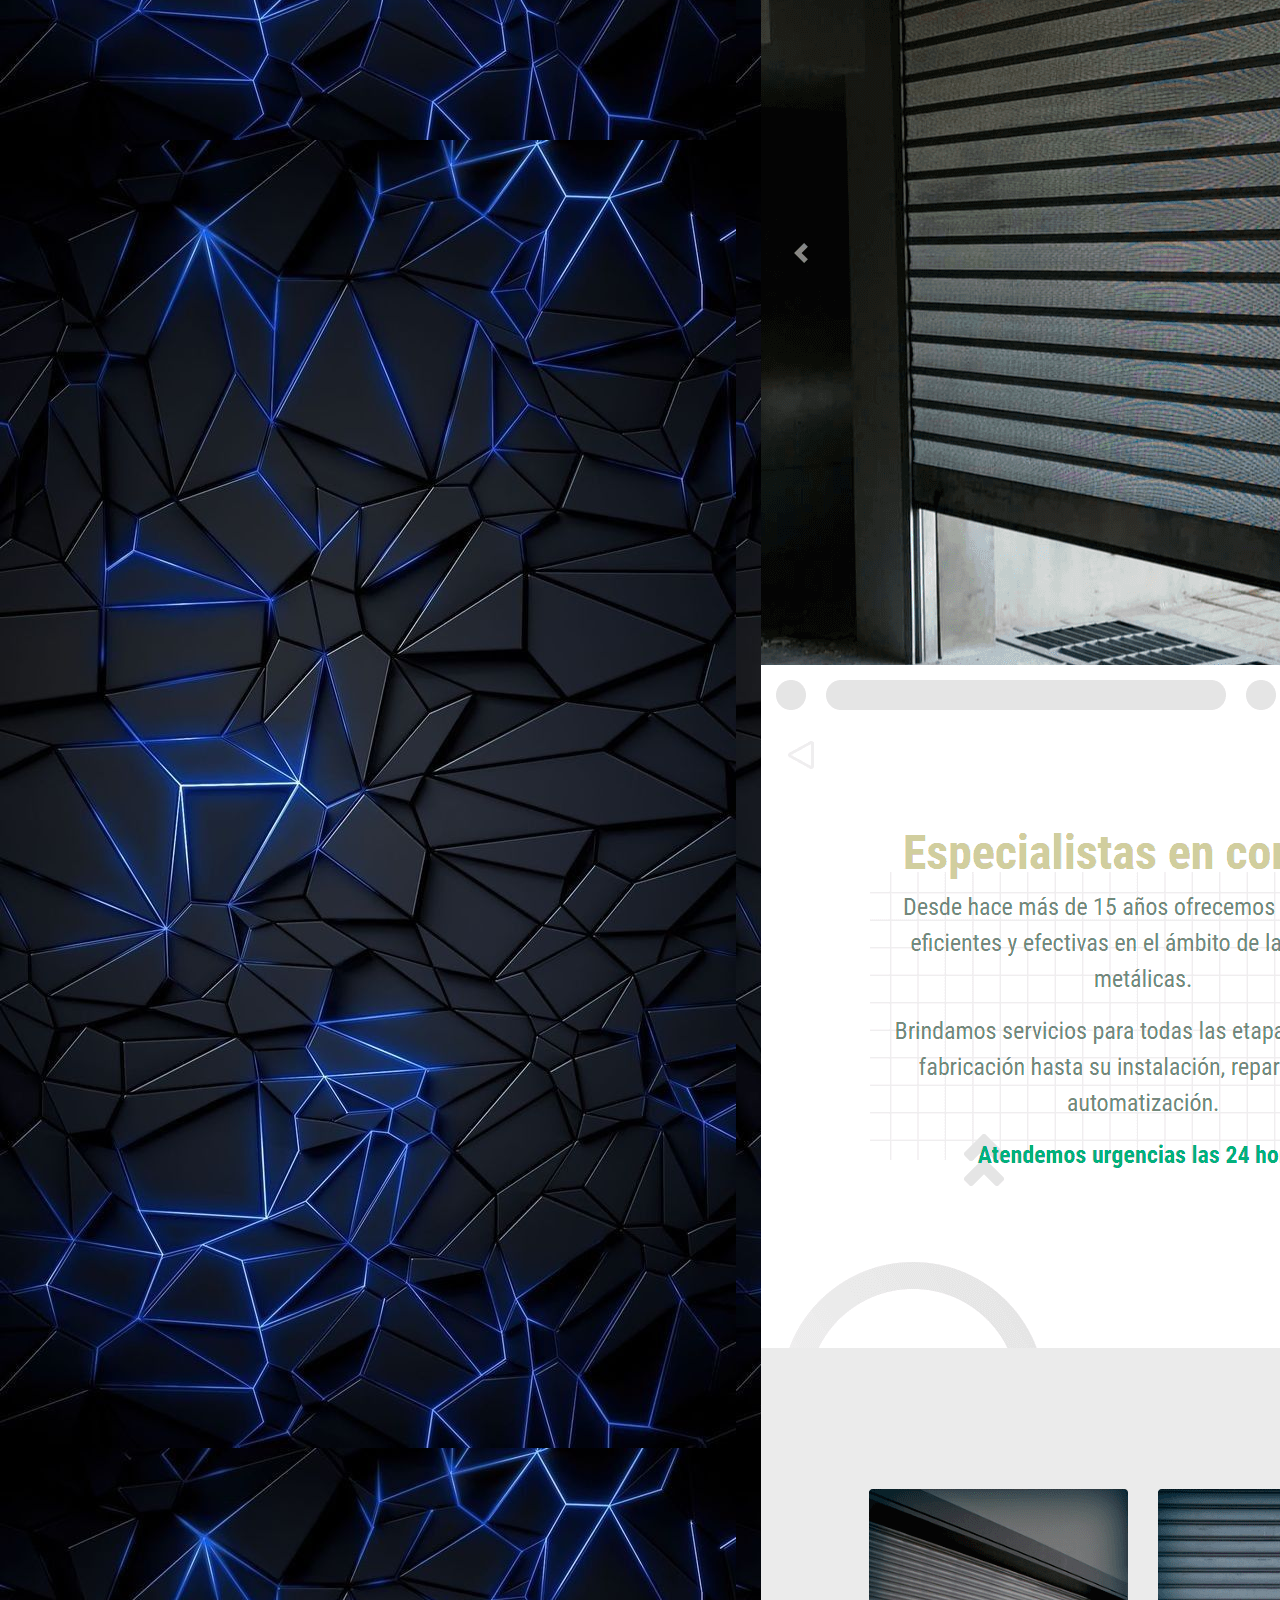
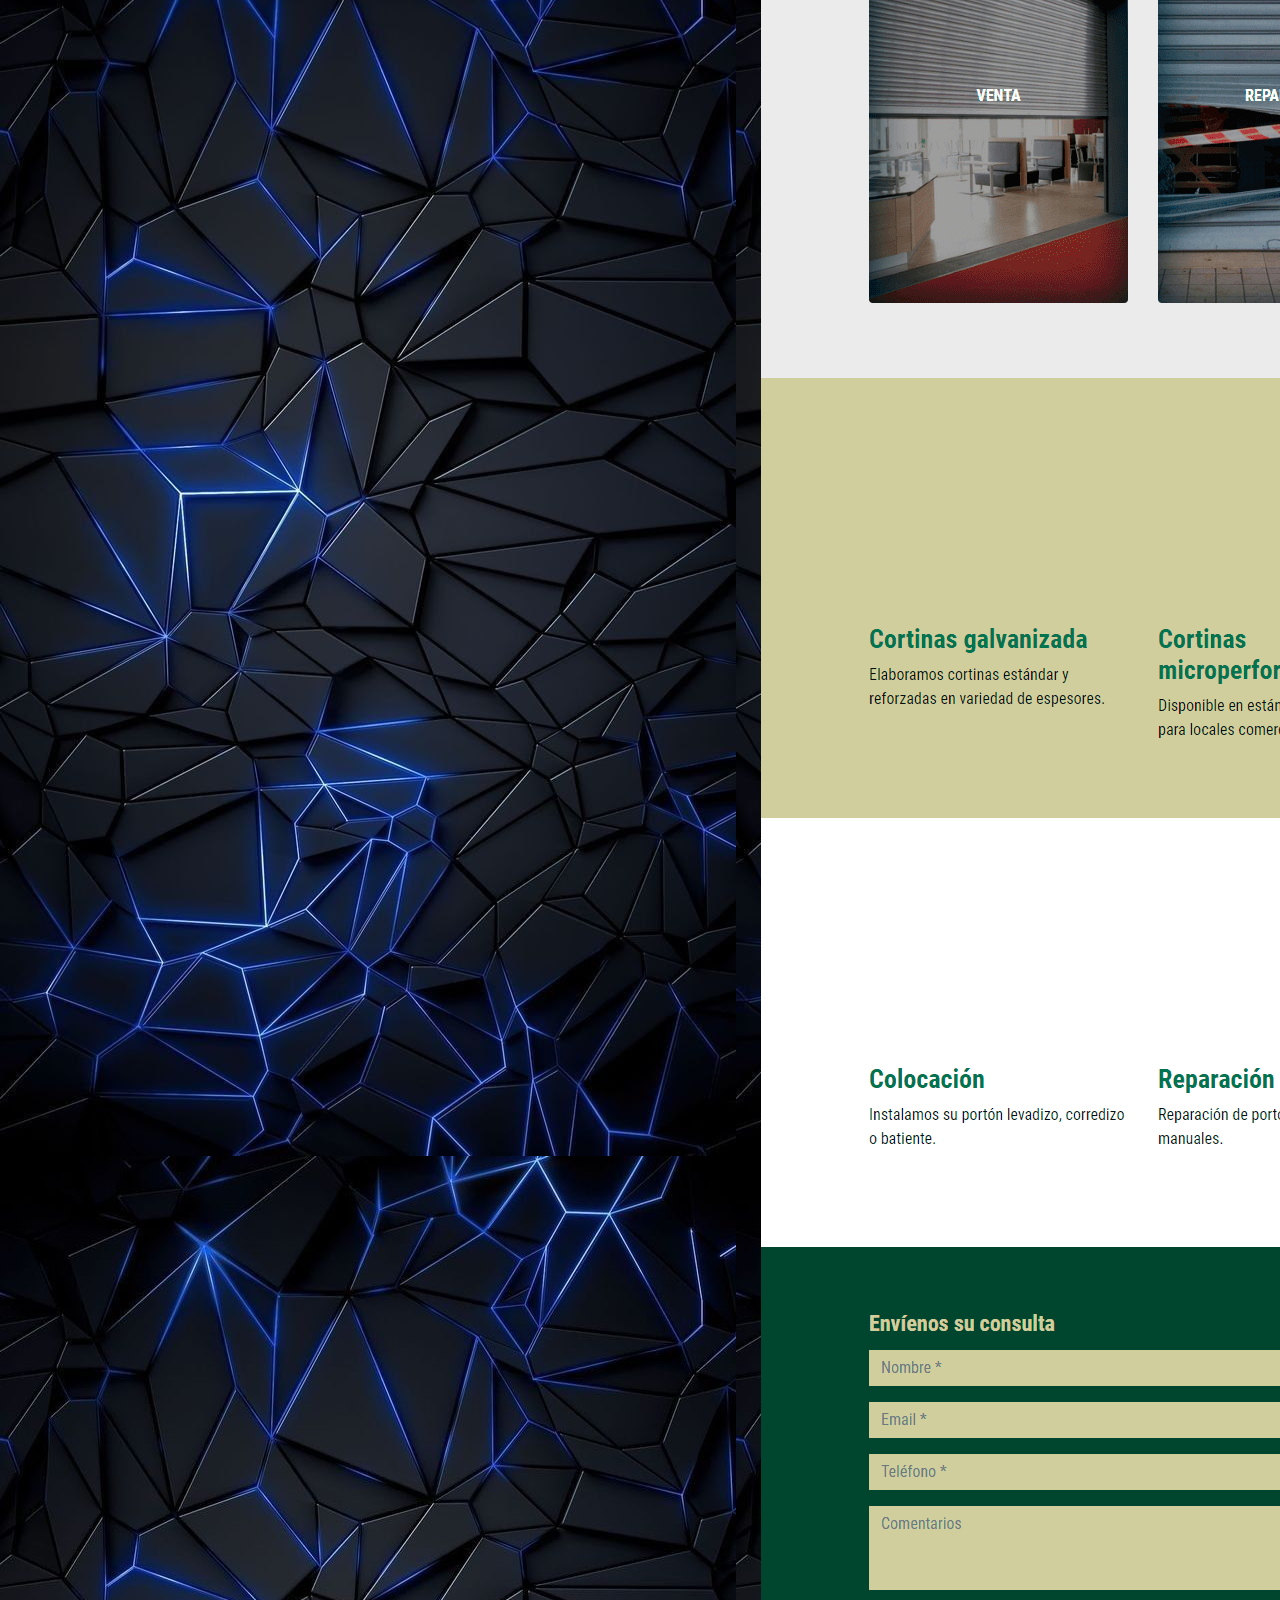
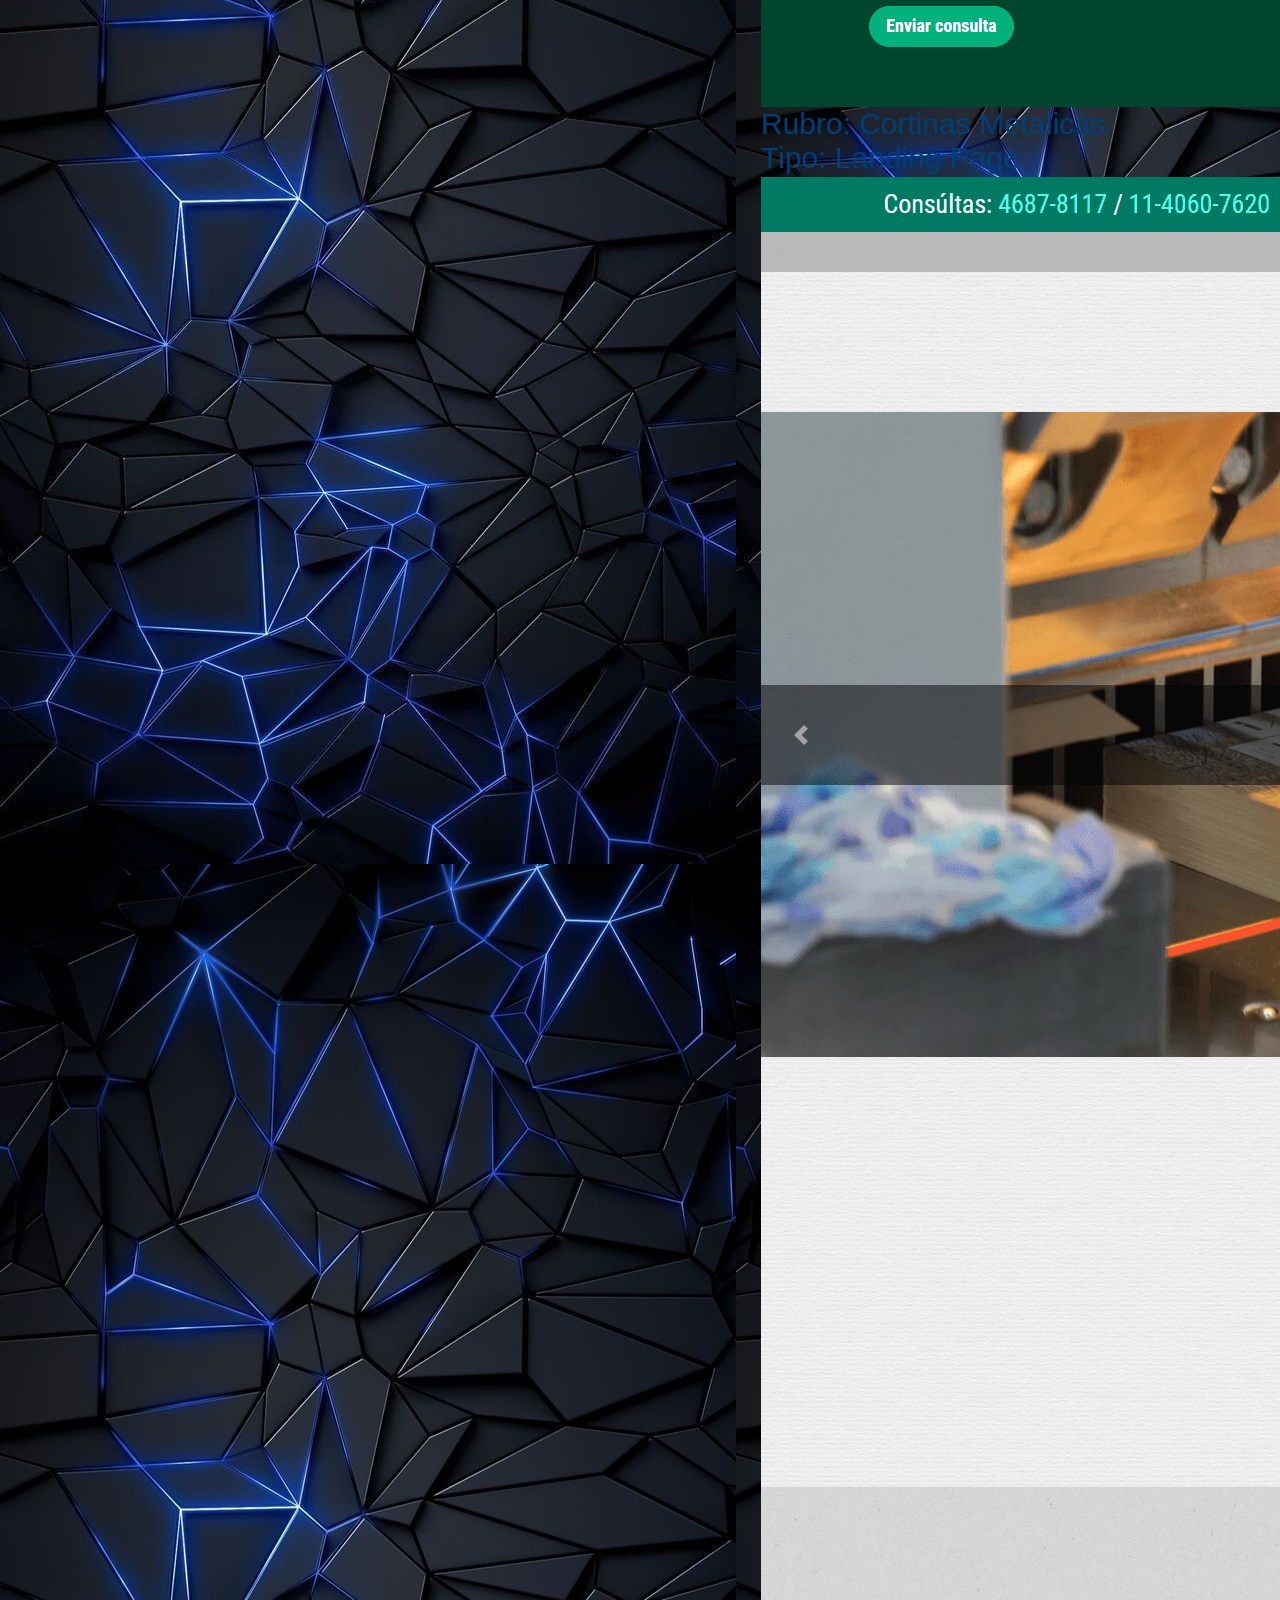
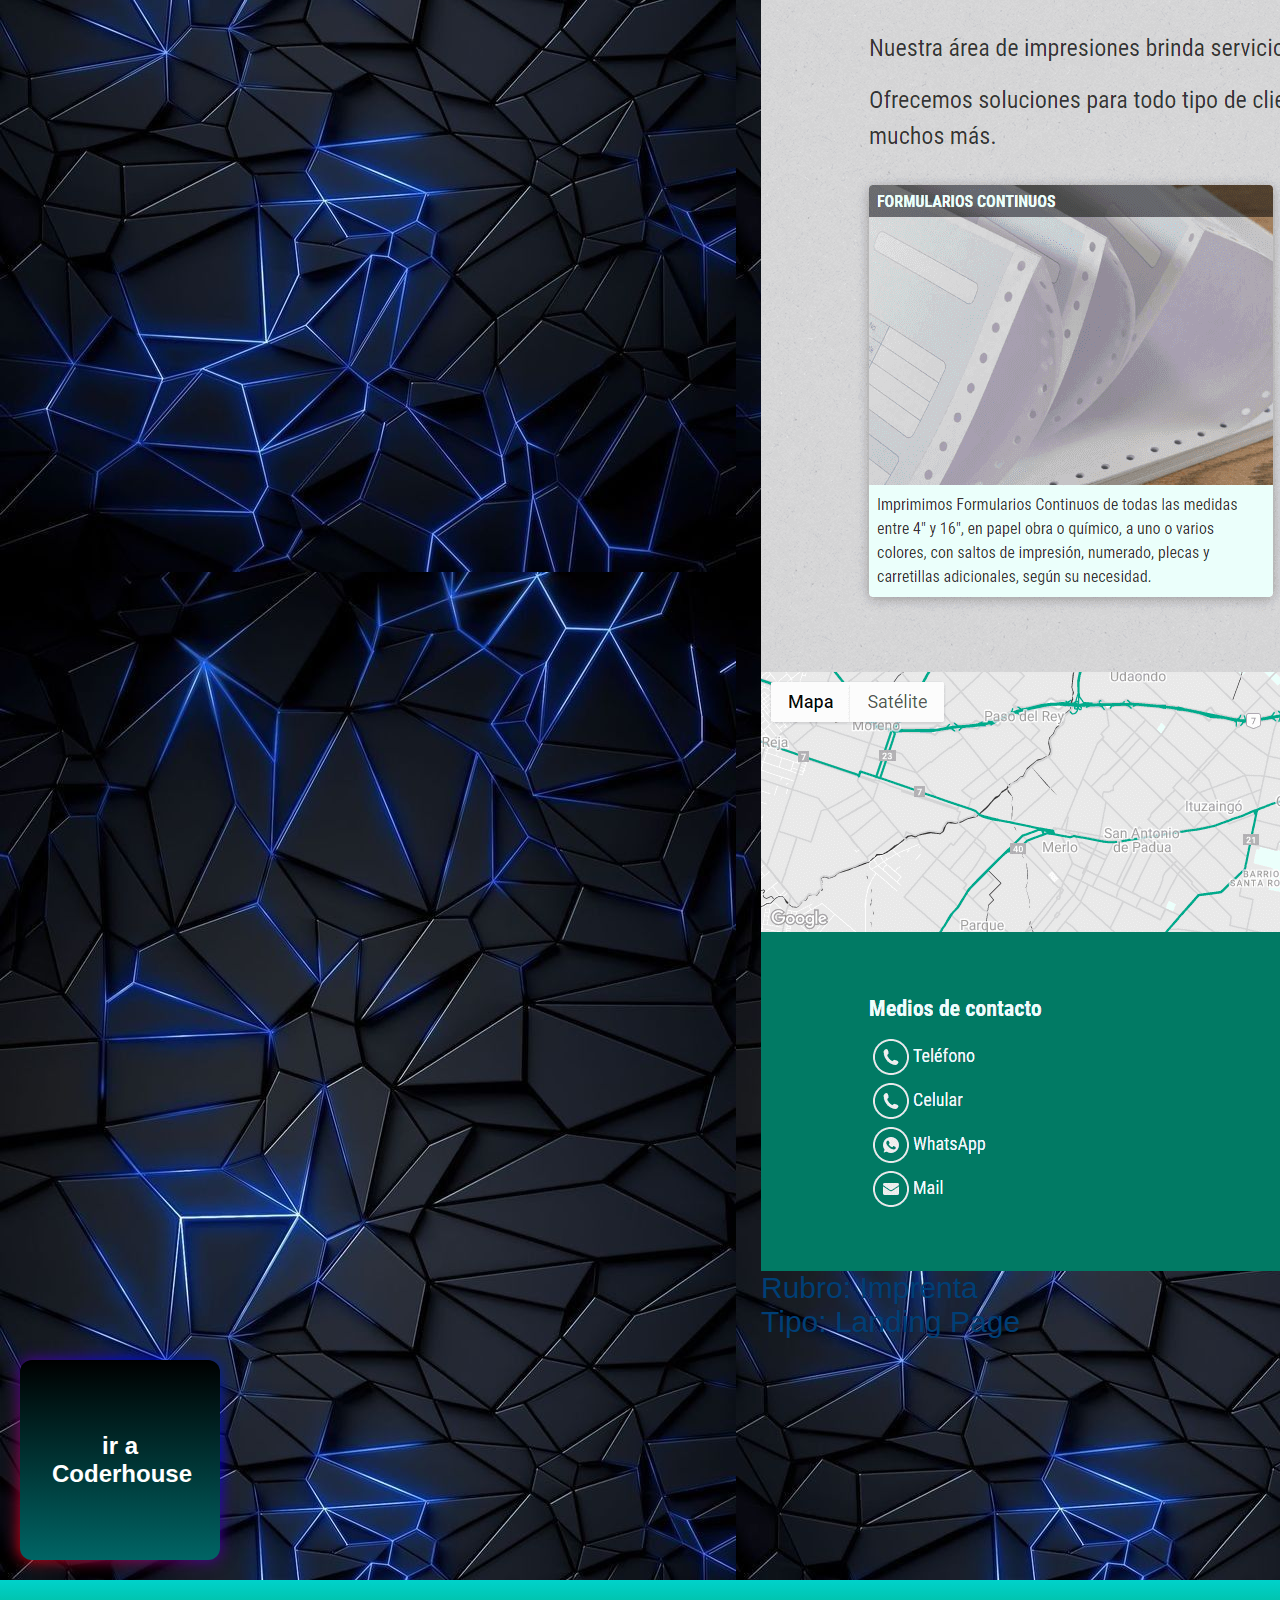
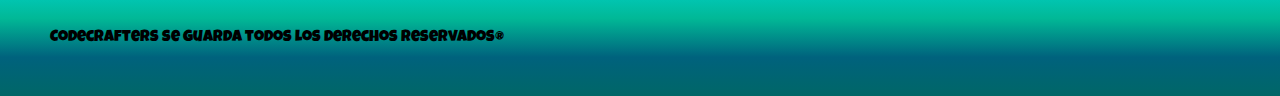
<file: paginas/Nosotros.html>
<!DOCTYPE html>
<html lang="en">
<head>
    <meta charset="UTF-8">
    <meta name="viewport" content="width=device-width, initial-scale=1.0">
    <meta name="keywords" content="desarrollador web, programador, frontend, backend, fullstack, landing page.">
    <meta name="description" content="Desarrollador web con experiencia en desarrollo frontend, backend y fullstack, aqui se encuentra la informacion de nosotros.">
    <link rel="stylesheet" href="../css/style.css">
    <link href="https://cdn.jsdelivr.net/npm/bootstrap@5.3.1/dist/css/bootstrap.min.css" rel="stylesheet" integrity="sha384-4bw+/aepP/YC94hEpVNVgiZdgIC5+VKNBQNGCHeKRQN+PtmoHDEXuppvnDJzQIu9" crossorigin="anonymous">
    <link rel="preconnect" href="https://fonts.googleapis.com">
<link rel="preconnect" href="https://fonts.gstatic.com" crossorigin>
<link href="https://fonts.googleapis.com/css2?family=Orbitron&display=swap" rel="stylesheet">
    <link rel="preconnect" href="https://fonts.googleapis.com">
<link rel="preconnect" href="https://fonts.gstatic.com" crossorigin>
<link href="https://fonts.googleapis.com/css2?family=Luckiest+Guy&display=swap" rel="stylesheet">
    <link rel="preconnect" href="https://fonts.googleapis.com">
<link rel="preconnect" href="https://fonts.gstatic.com" crossorigin>
<link href="https://fonts.googleapis.com/css2?family=Dancing+Script&display=swap" rel="stylesheet">
    <link rel="preconnect" href="https://fonts.googleapis.com">
<link rel="preconnect" href="https://fonts.gstatic.com" crossorigin>
<link href="https://fonts.googleapis.com/css2?family=Sirin+Stencil&display=swap" rel="stylesheet">
    <link rel="preconnect" href="https://fonts.googleapis.com">
<link rel="preconnect" href="https://fonts.gstatic.com" crossorigin>
<link href="https://fonts.googleapis.com/css2?family=Black+Ops+One&family=Sirin+Stencil&display=swap" rel="stylesheet">
    <title>CODECRAFTERS CATEGORIA NOSOTROS</title>
</head>
<body>
<header>
    <section class="header ">
        <h1 class="titulo">CODECRAFTERS <img src="../imagenes/desarrollo-de-software.png" alt="icono" width="90px"></h1>
        <h2 class="subtitulo">CREANDO EL FUTURO</h2>
    </section>
    <section class="navbar1 col-sm-12 col-xs-12">
        <nav>
            <ul>
                <li><a href="https://web.whatsapp.com/"><img src="../imagenes/icons8-whatsapp-94.png" alt="whatsapp" width="40px"></a></li><li><a href="../index.html">Inicio</a></li>
                <li><a href="./Galeria.html">Galeria</a></li>
                <li><a href="./Portafolios.html">Portafolio</a></li>
                <li><a href="./Nosotros.html">Nosotros</a></li>
                <li><a href="./contactos.html">Contactenos</a></li>                         
                
            </ul>
        </nav>
    </section>
</header>
<main>
    <section>
        <div class="card">
            <img src="../imagenes/sitio16.png" class="card-img-top" alt="mis sitios">
            <div class="card-body"><p class="card-text">Rubro: Calefacción</p>
            <p class="card-text">Tipo: Landing Page</p>
            </div>
        </div>
        <div class="card">
            <img src="../imagenes/sitio18.png" class="card-img-top" alt="mis sitios">
            <div class="card-body"><p class="card-text">Rubro: Mantenimiento</p>
            <p class="card-text">Tipo: Landing Page</p>
            </div>
        </div>
        <div class="card">
            <img src="../imagenes/sitio24.png" class="card-img-top" alt="mis sitios">
            <div class="card-body"><p class="card-text">Rubro: Cortinas Metalicas</p>
            <p class="card-text">Tipo: Landing Page</p>
            </div>
        </div>
        <div class="card">
            <img src="../imagenes/sitio21.png" class="card-img-top" alt="mis sitios">
            <div class="card-body"><p class="card-text">Rubro: Imprenta</p>
            <p class="card-text">Tipo: Landing Page</p>
            </div>
        </div>
</section>
<section>
    <a href="https://plataforma-beta.coderhouse.com/"><button class="button2"> ir a Coderhouse</button></a>
</section>

</main>

<footer>Codecrafters se guarda todos los derechos reservados®</footer>

<script src="https://cdn.jsdelivr.net/npm/bootstrap@5.3.1/dist/js/bootstrap.bundle.min.js" integrity="sha384-HwwvtgBNo3bZJJLYd8oVXjrBZt8cqVSpeBNS5n7C8IVInixGAoxmnlMuBnhbgrkm" crossorigin="anonymous"></script>
</body>
</html>
</file>
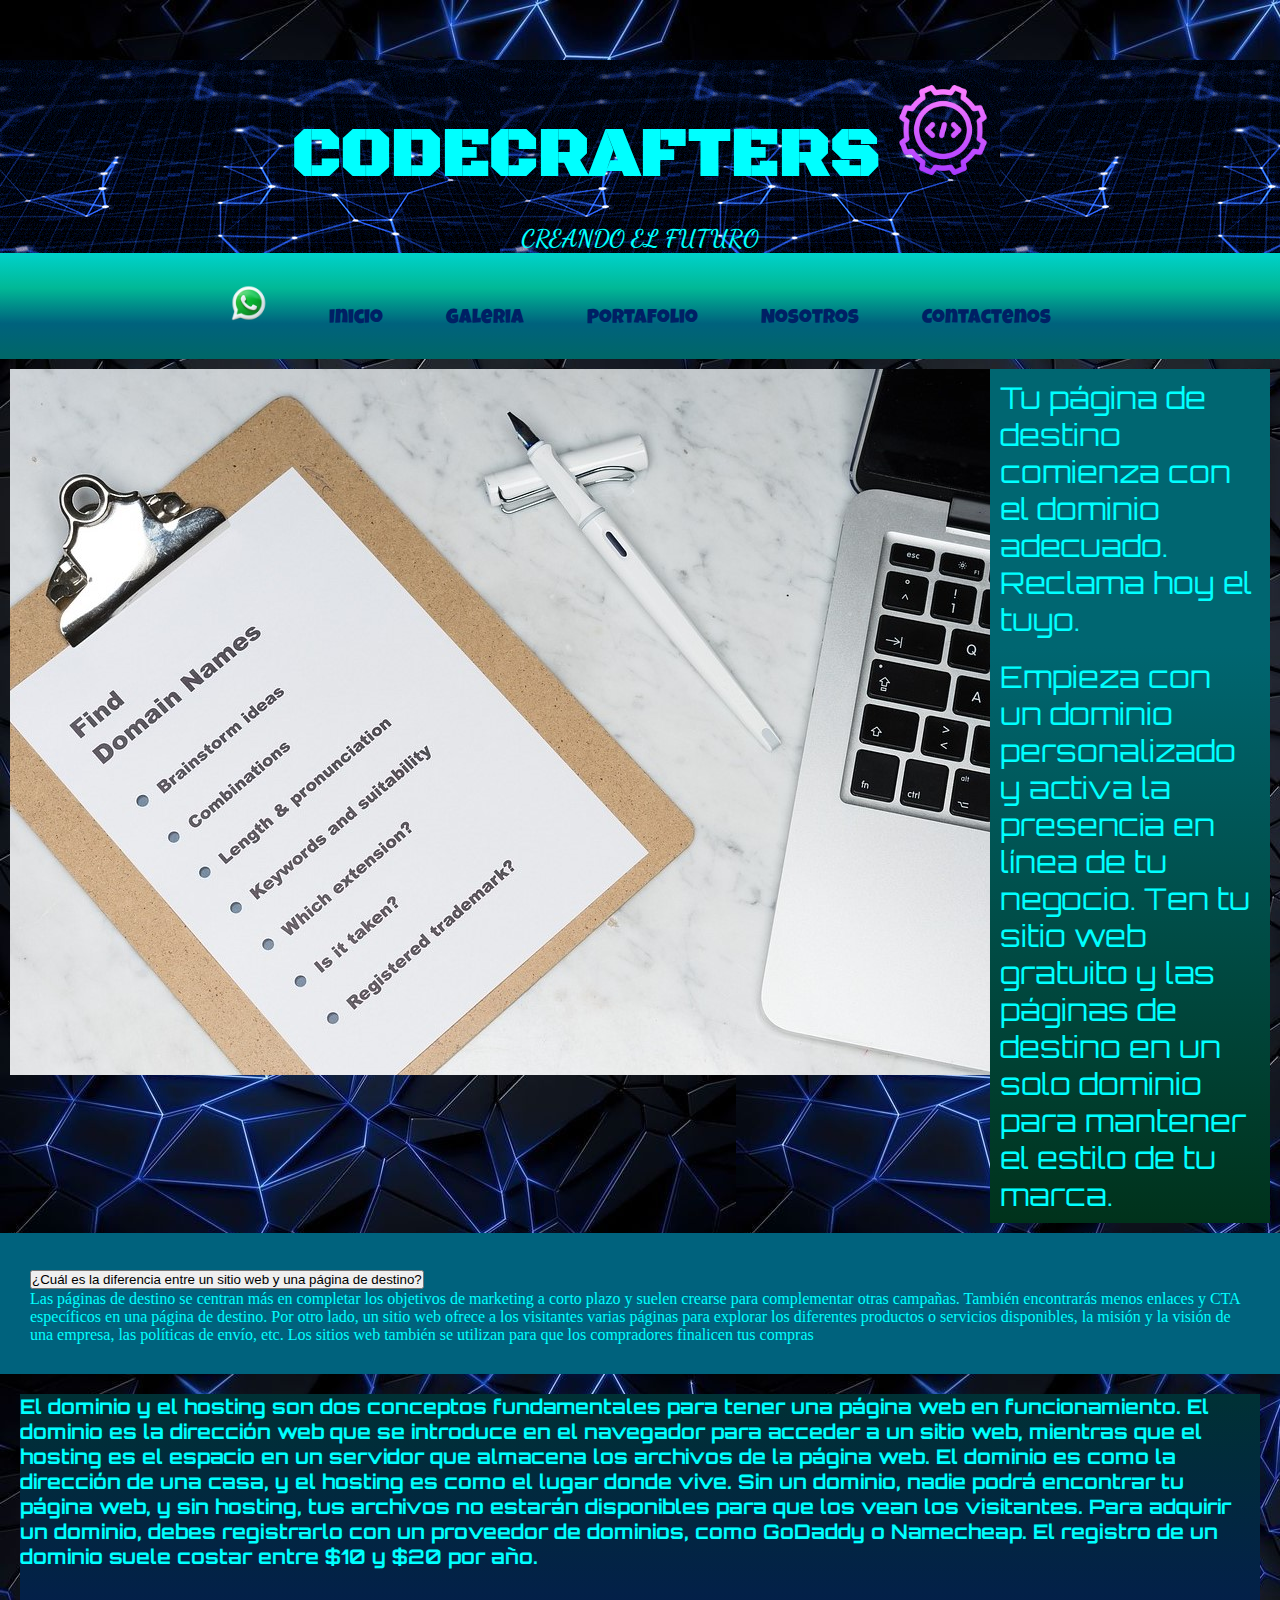
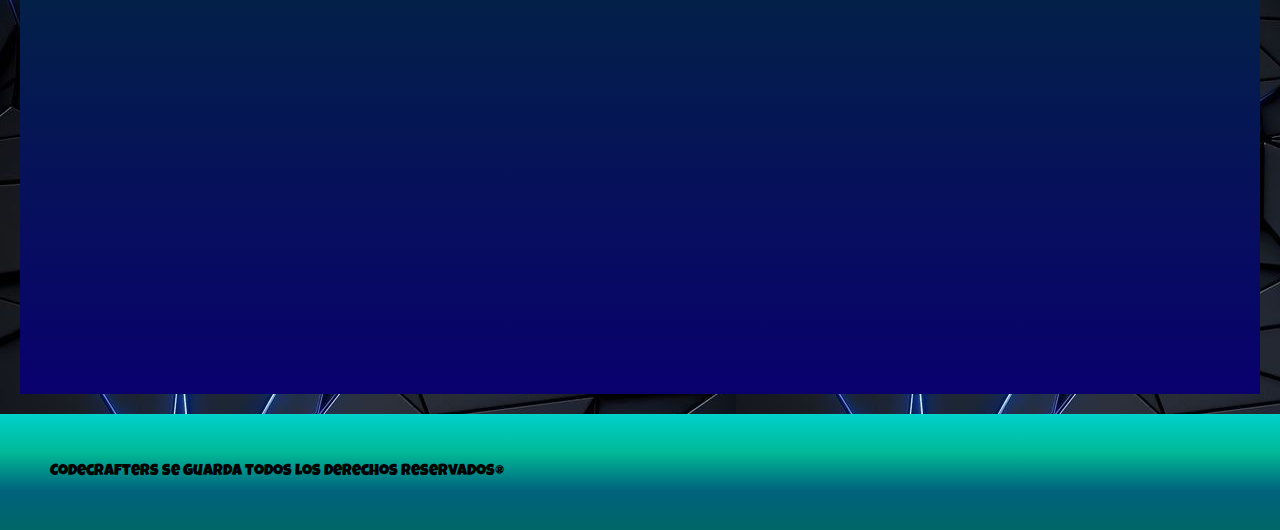
<file: paginas/Portafolios.html>
<!DOCTYPE html>
<html lang="en">
<head>
    <meta charset="UTF-8">
    <meta name="viewport" content="width=device-width, initial-scale=1.0">
    <meta name="keywords" content="desarrollador web, programador, frontend, backend, fullstack, landing page.">
    <meta name="description" content="Desarrollador web con experiencia en desarrollo frontend, backend y fullstack, aqui se expresa el portafolio.">
    <link rel="stylesheet" href="../css/style.css">
    <link href="https://cdn.jsdelivr.net/npm/bootstrap@5.3.1/dist/css/bootstrap.min.css" rel="stylesheet" integrity="sha384-4bw+/aepP/YC94hEpVNVgiZdgIC5+VKNBQNGCHeKRQN+PtmoHDEXuppvnDJzQIu9" crossorigin="anonymous">
    <link rel="preconnect" href="https://fonts.googleapis.com">
<link rel="preconnect" href="https://fonts.gstatic.com" crossorigin>
<link href="https://fonts.googleapis.com/css2?family=Orbitron&display=swap" rel="stylesheet">
    <link rel="preconnect" href="https://fonts.googleapis.com">
<link rel="preconnect" href="https://fonts.gstatic.com" crossorigin>
<link href="https://fonts.googleapis.com/css2?family=Luckiest+Guy&display=swap" rel="stylesheet">
    <link rel="preconnect" href="https://fonts.googleapis.com">
<link rel="preconnect" href="https://fonts.gstatic.com" crossorigin>
<link href="https://fonts.googleapis.com/css2?family=Dancing+Script&display=swap" rel="stylesheet">
    <link rel="preconnect" href="https://fonts.googleapis.com">
<link rel="preconnect" href="https://fonts.gstatic.com" crossorigin>
<link href="https://fonts.googleapis.com/css2?family=Sirin+Stencil&display=swap" rel="stylesheet">
    <link rel="preconnect" href="https://fonts.googleapis.com">
<link rel="preconnect" href="https://fonts.gstatic.com" crossorigin>
<link href="https://fonts.googleapis.com/css2?family=Black+Ops+One&family=Sirin+Stencil&display=swap" rel="stylesheet">
    <title>CODECRAFTERS CATEGORIA PORTAFOLIO</title>
</head>
<body>
<header>
    <section class="header">
        <h1 class="titulo">CODECRAFTERS <img src="../imagenes/desarrollo-de-software.png" class="img-fluid" alt="icono" width="90px"></h1>
        <h2 class="subtitulo">CREANDO EL FUTURO</h2>
    </section>
    <section class="navbar1 col-sm-12 col-xs-12">
        <nav>
            <ul>                 
                <li><a href="https://web.whatsapp.com/"><img src="../imagenes/icons8-whatsapp-94.png" alt="whatsapp" width="40px"></a></li><li><a href="../index.html">Inicio</a></li>
                <li><a href="./Galeria.html">Galeria</a></li>
                <li><a href="./Portafolios.html">Portafolio</a></li>
                <li><a href="./Nosotros.html">Nosotros</a></li>
                <li><a href="./contactos.html">Contactenos</a></li>                         
                
            </ul>
        </nav>
    </section>
</header>
<main>
<section class="portafolio">
    <div imgPortafolio>
        <img src="../imagenes/seek-5235088_1280.jpg" alt="dominio">
    </div>
    <div>
        <p class="parrafoPortafolio1">Tu página de destino comienza con el dominio adecuado. Reclama hoy el tuyo.</p>
        <p class="parrafoPortafolio2">Empieza con un dominio personalizado y activa la presencia en línea de tu negocio. Ten tu sitio web gratuito y las páginas de destino en un solo dominio para mantener el estilo de tu marca. </p>
    </div>
</section>
<section>

</section>
<section>
        <div class="portafolio3">
        
        <div class="accordion" id="accordionPanelsStayOpenExample">
            <div class="accordion-item">
                <h2 class="accordion-header">
                <button class="accordion-button" type="button" data-bs-toggle="collapse" data-bs-target="#panelsStayOpen-collapseOne" aria-expanded="true" aria-controls="panelsStayOpen-collapseOne">
                    ¿Cuál es la diferencia entre un sitio web y una página de destino?
                </button>
                </h2>
            <div id="panelsStayOpen-collapseOne" class="accordion-collapse collapse show">
                <div class="accordion-body">Las páginas de destino se centran más en completar los objetivos de marketing a corto plazo y suelen crearse para complementar otras campañas. También encontrarás menos enlaces y CTA específicos en una página de destino. Por otro lado, un sitio web ofrece a los visitantes varias páginas para explorar los diferentes productos o servicios disponibles, la misión y la visión de una empresa, las políticas de envío, etc. Los sitios web también se utilizan para que los compradores finalicen tus compras</div>
            </div>
        </div>  
        </div>  
</section>
<section>
    <div class="portafolioTrabajos">

        <p class="portafolioTrabajosp"><strong>El dominio y el hosting son dos conceptos fundamentales para tener una página web en funcionamiento. El dominio es la dirección web que se introduce en el navegador para acceder a un sitio web, mientras que el hosting es el espacio en un servidor que almacena los archivos de la página web.

            El dominio es como la dirección de una casa, y el hosting es como el lugar donde vive. Sin un dominio, nadie podrá encontrar tu página web, y sin hosting, tus archivos no estarán disponibles para que los vean los visitantes.
            
            Para adquirir un dominio, debes registrarlo con un proveedor de dominios, como GoDaddy o Namecheap. El registro de un dominio suele costar entre $10 y $20 por año.</strong></p>



    </div>

    
</section>

</main>

<footer>Codecrafters se guarda todos los derechos reservados®</footer>

<script src="https://cdn.jsdelivr.net/npm/bootstrap@5.3.1/dist/js/bootstrap.bundle.min.js" integrity="sha384-HwwvtgBNo3bZJJLYd8oVXjrBZt8cqVSpeBNS5n7C8IVInixGAoxmnlMuBnhbgrkm" crossorigin="anonymous"></script>
</body>
</html>
</file>
<file: css/style.css>
* {
  margin: 0px;
  padding: 0px;
  box-sizing: border-box;
}

body {
  margin-top: 60px;
  background-color: rgb(0, 63, 130);
  background-image: url(../imagenes/feaaf5292d46adefe1f8326b4b20ee2a.jpg);
}

footer {
  background-image: linear-gradient(#00d2cb, #01b896, #00627d, #006767);
  padding: 50px;
  font-family: "Luckiest Guy", cursive;
  margin: auto;
}

.header {
  background-image: url(../imagenes/logo.gif);
}

.titulo {
  color: #00ffff;
  font-family: "Black Ops One", cursive;
  font-size: 70px;
  text-align: center;
  min-width: 250px;
  padding: 25px;
  margin-top: 30px;
}

.subtitulo {
  color: #00ffff;
  font-family: "Dancing Script", cursive;
  text-align: center;
}

.navbar1 {
  background-image: linear-gradient(#00d2cb, #01b896, #00627d, #006767);
  list-style: none;
  margin: 0px auto;
  text-align: center;
  font-family: "Luckiest Guy", cursive;
}

.navbar1 li {
  display: inline-block;
  text-align: center;
}

.navbar1 li a {
  padding: 20px;
  margin: 10px;
  color: #002064;
  text-decoration: none;
  display: inline-block;
  font-size: 20px;
}

.navbar1 li a:hover {
  color: #ffffff;
  background-image: linear-gradient(#00ff2a, #5200a4);
  border-radius: 30%;
}

.carrusel {
  height: 70vh;
  width: 90vw;
  margin: 50px;
  padding: 1rem;
  display: flex;
}

.carrusel img {
  width: 0px;
  flex-grow: 1;
  object-fit: cover;
  opacity: 0.8;
  transition: 0.5s ease;
}

.carrusel img:hover {
  cursor: crosshair;
  width: 300px;
  opacity: 1;
  filter: contrast(120%);
}

.sectioninicio {
  background-image: url(../imagenes/workspace-1280538_1280.jpg);
  opacity: 0.9;
  padding: 300px;
  margin: 10px;
  margin-top: auto;
  margin-right: auto;
  margin-left: auto;
}

.sectioninicio1 {
  color: #efef00;
  font-size: 40px;
  text-align: center;
}

.sectioninicio:hover {
  opacity: 1;
  filter: contrast(120%);
}

.divinicio {
  color: #46ecff;
}

.divinicio2 {
  color: #eaff00;
}

.divinicio3 {
  color: #00d9ff;
  font-size: 50px;
}

.portafolio {
  display: flex;
  justify-content: flex-end;
  margin: 10px;
}

.parrafoPortafolio1 {
  background-color: #006671;
  padding: 10px;
  font-size: 30px;
  font-family: "Orbitron", sans-serif;
  color: #00ffff;
}

.parrafoPortafolio2 {
  background: linear-gradient(#006671, #00321b);
  padding: 10px;
  font-size: 30px;
  font-family: "Orbitron", sans-serif;
  color: #00ffff;
}

.portafolio3 {
  background-color: #00627d;
  padding: 30px;
  display: grid;
  color: #00ffff;
}

.portafolioTrabajos {
  background: linear-gradient(#003135, #09006e);
  width: auto;
  height: 600px;
  margin: 20px;
  flex-wrap: wrap;
  overflow: auto;
  text-overflow: ellipsis;
}

.portafolioTrabajosp {
  font-family: "Orbitron", sans-serif;
  color: #00ffff;
  font-size: 20px;
}

.card1 {
  display: grid;
  grid-template-columns: repeat(auto-fit, minmax(150px, 1fr));
  gap: 300px;
  margin: 10px;
  padding: 10px;
  width: 100px;
}

.redes {
  display: grid;
  margin: 20px;
}

.wspp {
  animation: rotate-scale-up 0.4s linear both;
}

@keyframes rotate-scale-up {
  0% {
    transform: scale(1) rotateZ(0);
  }
  50% {
    transform: scale(2) rotateZ(180deg);
  }
  100% {
    transform: scale(1) rotateZ(360deg);
  }
}
.ig {
  animation: rotate-scale-up 0.4s linear both;
}

@keyframes rotate-scale-up {
  0% {
    transform: scale(1) rotateZ(0);
  }
  50% {
    transform: scale(2) rotateZ(180deg);
  }
  100% {
    transform: scale(1) rotateZ(360deg);
  }
}
.tlm {
  animation: rotate-scale-up 0.4s linear both;
}

@keyframes rotate-scale-up {
  0% {
    transform: scale(1) rotateZ(0);
  }
  50% {
    transform: scale(2) rotateZ(180deg);
  }
  100% {
    transform: scale(1) rotateZ(360deg);
  }
}
.lkn {
  animation: rotate-scale-up 0.4s linear both;
}

@keyframes rotate-scale-up {
  0% {
    transform: scale(1) rotateZ(0);
  }
  50% {
    transform: scale(2) rotateZ(180deg);
  }
  100% {
    transform: scale(1) rotateZ(360deg);
  }
}
.gmail {
  animation: rotate-scale-up 0.4s linear both;
}

@keyframes rotate-scale-up {
  0% {
    transform: scale(1) rotateZ(0);
  }
  50% {
    transform: scale(2) rotateZ(180deg);
  }
  100% {
    transform: scale(1) rotateZ(360deg);
  }
}
.outlook {
  animation: rotate-scale-up 0.4s linear both;
}

@keyframes rotate-scale-up {
  0% {
    transform: scale(1) rotateZ(0);
  }
  50% {
    transform: scale(2) rotateZ(180deg);
  }
  100% {
    transform: scale(1) rotateZ(360deg);
  }
}
.button {
  background-color: #00ffff;
  border-radius: 10px;
}

.button2 {
  background: linear-gradient(#000000, #006565);
  border-radius: 12px;
  margin: 20px;
  width: 200px;
  height: 200px;
  cursor: pointer;
  border: none;
  padding: 1rem 2rem;
  color: #ffffff;
  font-size: 24px;
  font-weight: bold;
  position: relative;
}

.button2::before {
  content: "";
  position: absolute;
  top: 0;
  left: 0;
  z-index: -1;
  width: 100%;
  height: 100%;
  background: linear-gradient(45deg, red, blue, green, deeppink, blue, red, deeppink);
  background-size: 800%;
  border-radius: 10px;
  filter: blur(8px);
  animation: glowing 20s linear infinite;
}

@keyframes glowing {
  0% {
    background-position: 0 0;
  }
  50% {
    background-position: 400% 0;
  }
  100% {
    background-position: 0 0;
  }
}
.card {
  width: 450px;
  display: grid;
  margin-left: 760px;
  padding: 1px;
}

.card-text {
  color: rgb(0, 63, 118);
  font-size: 30px;
  font-family: "Gill Sans", "Gill Sans MT", Calibri, "Trebuchet MS", sans-serif;
}

.card::before {
  content: "";
  position: absolute;
  top: 0;
  left: 0;
  z-index: -1;
  width: 100%;
  height: 100%;
  background: linear-gradient(45deg, red, blue, green, deeppink, blue, red, deeppink);
  background-size: 800%;
  border-radius: 10px;
  filter: blur(8px);
  animation: glowing 20s linear infinite;
}

@media (max-width: 560px) {
  .sectioninicio {
    overflow: auto;
    text-overflow: ellipsis;
    width: 90px;
    height: 50px;
    margin: 10px;
    padding: 140px;
    display: flex;
    flex-wrap: wrap;
    font-size: 20px;
  }
  .titulo {
    font-size: 30px;
  }
  .navabar1 {
    padding: 10px;
    margin: 5px;
    color: #002064;
    text-decoration: none;
    display: inline-block;
    font-size: 10px;
  }
  .carrusel {
    margin: 20px;
  }
  .card {
    display: grid;
    grid-template-columns: repeat(auto-fit, minmax(150px, 2fr));
    gap: 16px;
    margin: 90px;
    padding: 10px;
    width: 200px;
  }
  .imgPortafolio {
    margin: 10px;
  }
}

/*# sourceMappingURL=style.css.map */
</file>
